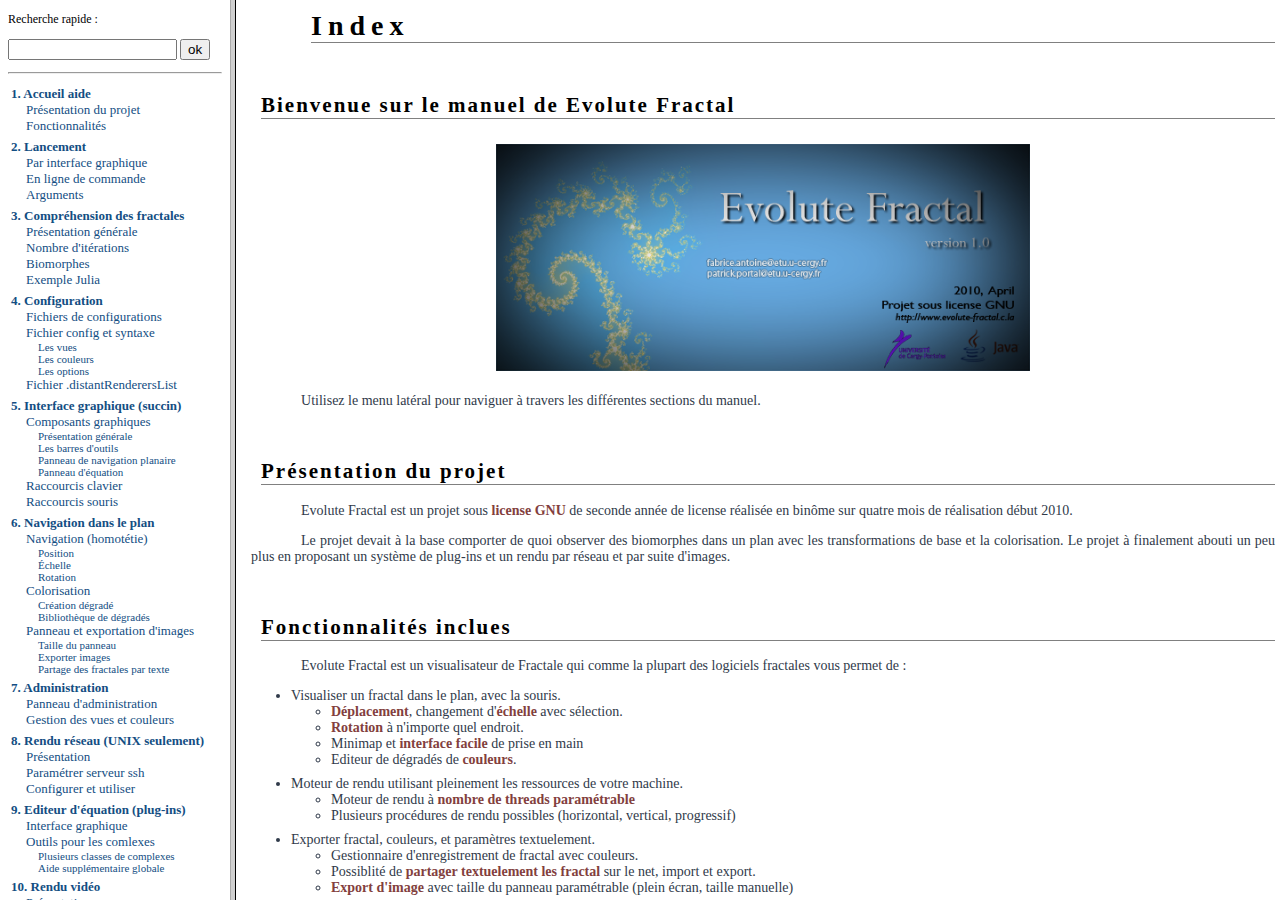
<file: help/index.htm>
<html>
	<head>
		<title>Manuel Evolute Fractale</title>	
		<frameset name="global" cols="230,*">
			<frame name="menu" src="menu.htm">
			<frame name="contenu" src="pages/accueil.htm">
		</frameset>
	</head>
</html>
</file>
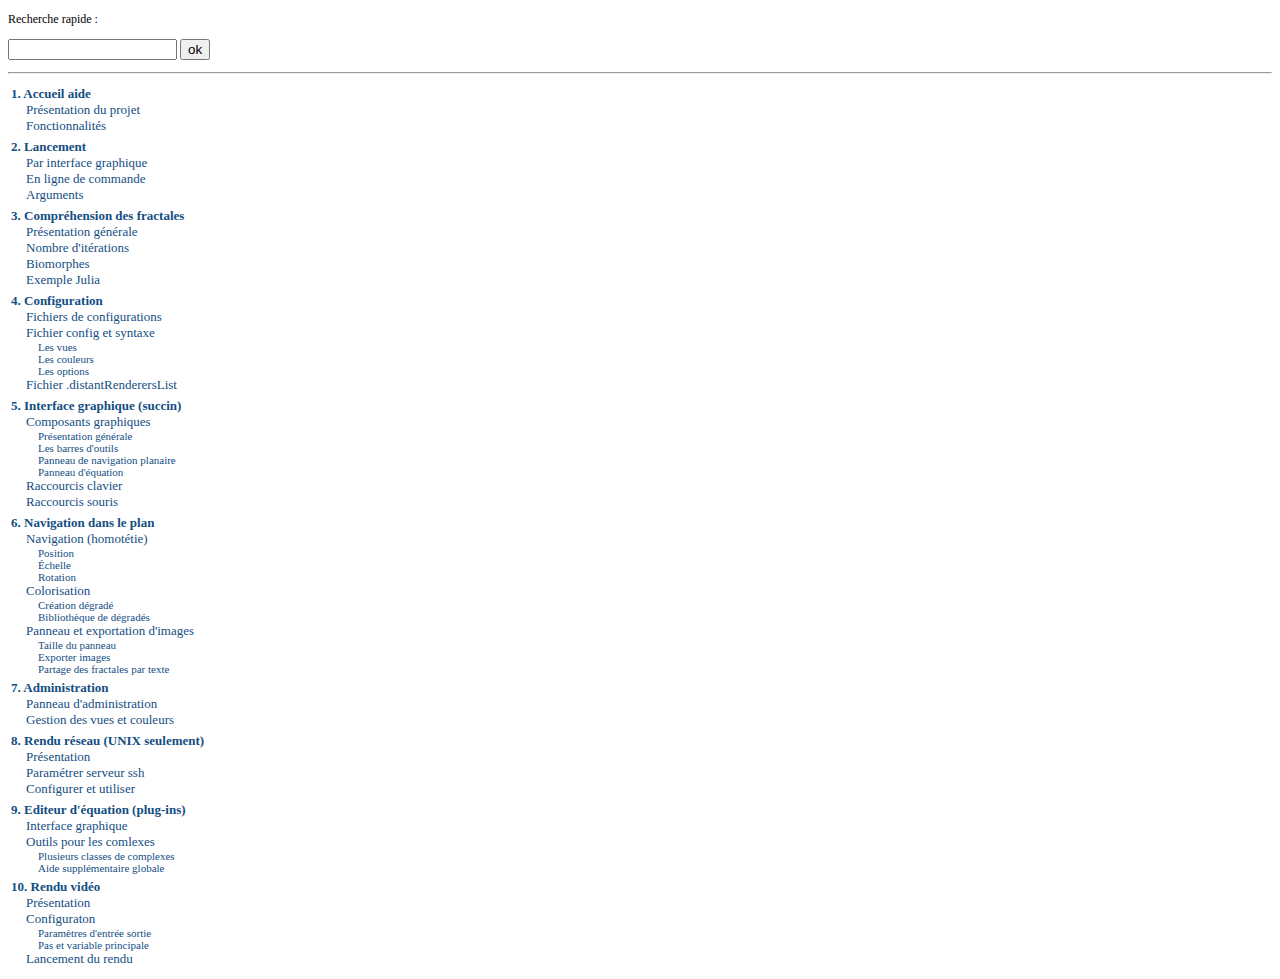
<file: help/menu.htm>
<!DOCTYPE html PUBLIC "-//W3C//DTD XHTML 1.0 Strict//EN" "http://www.w3.org/TR/xhtml1/DTD/xhtml1-strict.dtd">
<html xmlns="http://www.w3.org/1999/xhtml" xml:lang="fr" >
	<head>
		<meta http-equiv="Content-Type" content="text/html; charset=utf-8" />
		<link rel="stylesheet" href="style/style_glossaire.css" type="text/css" media="screen" />
		<title>Menu</title>
	</head>
<body>
	
	<p>
		Recherche rapide : 
		<p><!-- recherche de mots en javascript -->
			<input type="text" name="mot" size="18" />
			<input type="button" name="valid" value="ok" />
		</p>
	
	</p>
	<hr />
	<p>
		<a href="pages/accueil.htm" target="contenu" class="nv1">1. Accueil aide</a>
			<a href="pages/accueil.htm#present" target="contenu" class="nv2">Présentation du projet</a>
			<a href="pages/accueil.htm#fonctio" target="contenu" class="nv2">Fonctionnalités</a>
			
		<a href="pages/lancement.htm" target="contenu" class="nv1">2. Lancement</a>
			<a href="pages/lancement.htm#graphique" target="contenu" class="nv2">Par interface graphique</a>
			<a href="pages/lancement.htm#console" target="contenu" class="nv2">En ligne de commande</a>
			<a href="pages/lancement.htm#args" target="contenu" class="nv2">Arguments</a>
		
		
		<a href="pages/fractales.htm" target="contenu" class="nv1">3. Compréhension des fractales</a>
			<a href="pages/fractales.htm#present" target="contenu" class="nv2">Présentation générale</a>
			<a href="pages/fractales.htm#iter" target="contenu" class="nv2">Nombre d'itérations</a>
			<a href="pages/fractales.htm#biomorphes" target="contenu" class="nv2">Biomorphes</a>
			<a href="pages/fractales.htm#julia" target="contenu" class="nv2">Exemple Julia</a>
		
		<a href="pages/config.htm" target="contenu" class="nv1">4. Configuration</a>
			<a href="pages/config.htm#fichiers" target="contenu" class="nv2">Fichiers de configurations</a>
			<a href="pages/config.htm#config" target="contenu" class="nv2">Fichier  config et syntaxe</a>
				<a href="pages/config.htm#confVues" target="contenu" class="nv3">Les vues</a>
				<a href="pages/config.htm#confCol" target="contenu" class="nv3">Les couleurs</a>
				<a href="pages/config.htm#confOpt" target="contenu" class="nv3">Les options</a>
			<a href="pages/config.htm#confRender" target="contenu" class="nv2">Fichier .distantRenderersList</a>
		
		<a href="pages/interface.htm" target="contenu" class="nv1">5. Interface graphique (succin)</a>
			<a href="pages/interface.htm#inter" target="contenu" class="nv2">Composants graphiques</a>
				<a href="pages/interface.htm#general" target="contenu" class="nv3">Présentation générale</a>
				<a href="pages/interface.htm#tb" target="contenu" class="nv3">Les barres d'outils</a>
				<a href="pages/interface.htm#plan" target="contenu" class="nv3">Panneau de navigation planaire</a>
				<a href="pages/interface.htm#eq" target="contenu" class="nv3">Panneau d'équation</a>
			<a href="pages/interface.htm#clavier" target="contenu" class="nv2">Raccourcis clavier</a>
			<a href="pages/interface.htm#souris" target="contenu" class="nv2">Raccourcis souris</a>
		
		<a href="pages/navigplan.htm" target="contenu" class="nv1">6. Navigation dans le plan</a>
			<a href="pages/navigplan.htm#homotetie" target="contenu" class="nv2">Navigation (homotétie)</a>
				<a href="pages/navigplan.htm#pos" target="contenu" class="nv3">Position</a>
				<a href="pages/navigplan.htm#scl" target="contenu" class="nv3">Échelle</a>
				<a href="pages/navigplan.htm#rot" target="contenu" class="nv3">Rotation</a>
			<a href="pages/navigplan.htm#couleurs" target="contenu" class="nv2">Colorisation</a>
				<a href="pages/navigplan.htm#crea" target="contenu" class="nv3">Création dégradé</a>
				<a href="pages/navigplan.htm#biblio" target="contenu" class="nv3">Bibliothèque de dégradés</a>
			<a href="pages/navigplan.htm#pan" target="contenu" class="nv2">Panneau et exportation d'images</a>
				<a href="pages/navigplan.htm#size" target="contenu" class="nv3">Taille du panneau</a>
				<a href="pages/navigplan.htm#export" target="contenu" class="nv3">Exporter images</a>
				<a href="pages/navigplan.htm#partage" target="contenu" class="nv3">Partage des fractales par texte</a>
		
		<a href="pages/admin.htm" target="contenu" class="nv1">7. Administration</a>
			<a href="pages/admin.htm#pan" target="contenu" class="nv2">Panneau d'administration</a>
			<a href="pages/admin.htm#gestion" target="contenu" class="nv2">Gestion des vues et couleurs</a>
		
		<a href="pages/networkRender.htm" target="contenu" class="nv1">8. Rendu réseau (UNIX seulement)</a>
			<a href="pages/networkRender.htm#present" target="contenu" class="nv2">Présentation</a>
			<a href="pages/networkRender.htm#param" target="contenu" class="nv2">Paramétrer serveur ssh</a>
			<a href="pages/networkRender.htm#use" target="contenu" class="nv2">Configurer et utiliser</a>
		
		<a href="pages/equation.htm" target="contenu" class="nv1">9. Editeur d'équation (plug-ins)</a>
			<a href="pages/equation.htm#inter" target="contenu" class="nv2">Interface graphique</a>
			<a href="pages/equation.htm#tools" target="contenu" class="nv2">Outils pour les comlexes</a>
				<a href="pages/equation.htm#class" target="contenu" class="nv3">Plusieurs classes de complexes</a>
				<a href="pages/equation.htm#help" target="contenu" class="nv3">Aide supplémentaire globale</a>
		
		<a href="pages/renduvideo.htm" target="contenu" class="nv1">10. Rendu vidéo</a>
			<a href="pages/renduvideo.htm#present" target="contenu" class="nv2">Présentation</a>
			<a href="pages/renduvideo.htm#config" target="contenu" class="nv2">Configuraton</a>
				<a href="pages/renduvideo.htm#conf" target="contenu" class="nv3">Paramètres d'entrée sortie</a>
				<a href="pages/renduvideo.htm#mainvar" target="contenu" class="nv3">Pas et variable principale</a>
			<a href="pages/renduvideo.htm#mainvar" target="contenu" class="nv2">Lancement du rendu</a>
		
			
		
	</p>
	
</body>
</html>
</file>
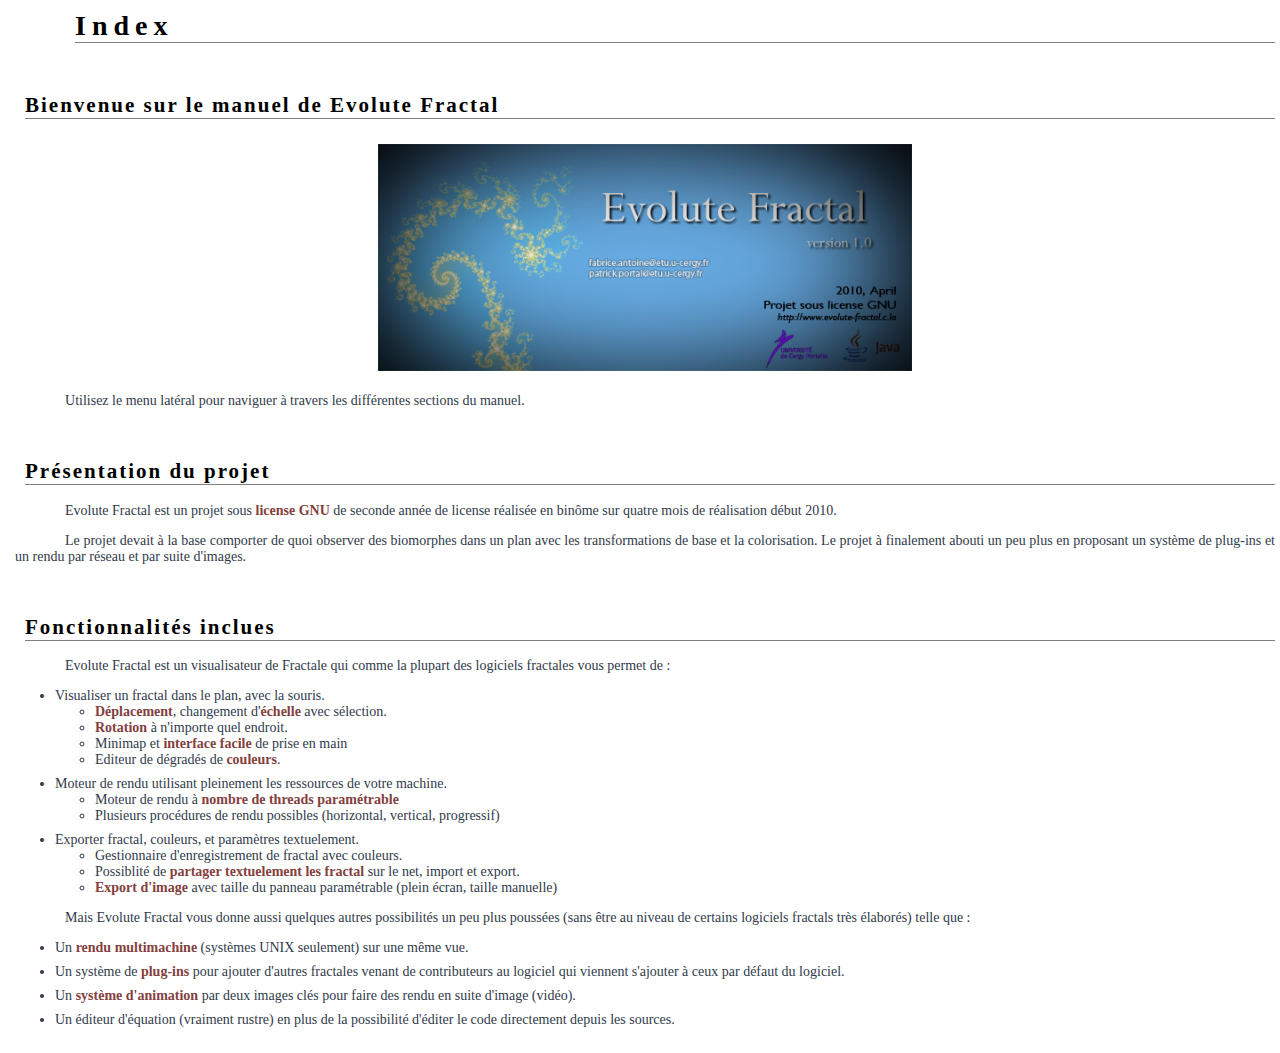
<file: help/pages/accueil.htm>
<html>
<head>
	<meta http-equiv="Content-Type" content="text/html; charset=utf-8" />
	<link rel="stylesheet" href="../style/style_pages.css" type="text/css" media="screen" />
	<title>Accueil</title>
</head>

<body>

	<p>
		<h1>Index</h1>
		<h2>Bienvenue sur le manuel de Evolute Fractal</h2>
		<div align="center">
			<a href="http://www.evolute-fractale.c.la">
				<img src="../images/logo-evolute-fract.jpg" width="534" height="227" alt="logo" align="center">
			</a>
		</div>
	<p>
	Utilisez le menu latéral pour naviguer à travers les différentes sections du manuel.


	<a name="present"></a>
	<h2>Présentation du projet</h2>
	<p>
	Evolute Fractal est un projet sous <span class="important">license GNU</span> de seconde année de license réalisée 
	en binôme sur quatre mois de réalisation début 2010.
	</p>
	<p>
	Le projet devait à la base comporter de quoi observer des biomorphes dans un plan avec les transformations de
	base et la colorisation. Le projet à finalement abouti un peu plus en proposant un système de plug-ins et un 
	rendu par réseau et par suite d'images.
	</p>
	
	<a name="fonctio"></a>
	<h2>Fonctionnalités inclues</h2>
	<p>
	Evolute Fractal est un visualisateur de Fractale qui comme la plupart des logiciels 
	fractales vous permet de :
	</p>
	<ul>
		<li class="liExtend">Visualiser un fractal dans le plan, avec la souris.
			<ul>
				<li><span class="important">Déplacement</span>, changement 
					d'<span class="important">échelle</span> avec sélection.</li>
				<li><span class="important">Rotation</span> à n'importe quel endroit.</li>
				<li>Minimap et <span class="important">interface facile</span> de prise en main</li>
				<li>Editeur de dégradés de <span class="important">couleurs</span>.</li>
			</ul>
		</li>
		<li class="liExtend">Moteur de rendu utilisant pleinement les ressources de votre machine.
			<ul>
				<li>Moteur de rendu à <span class="important">nombre de threads paramétrable</span></li>
				<li>Plusieurs procédures de rendu possibles (horizontal, vertical, progressif)</li>
			</ul>
		</li>
		<li class="liExtend">Exporter fractal, couleurs, et paramètres textuelement.
			<ul>
				<li>Gestionnaire d'enregistrement de fractal avec couleurs.</li>
				<li>Possiblité de <span class="important">partager textuelement les fractal</span> sur le net, import et export.</li>
				<li><span class="important">Export d'image</span> avec taille du panneau paramétrable (plein écran, taille manuelle)</li>
			</ul>
		</li>
	</ul>
	<p>
	Mais Evolute Fractal vous donne aussi quelques autres possibilités un peu plus poussées (sans être au niveau
	de certains logiciels fractals très élaborés) telle que : </p>
	<ul>
		<li class="liExtend">Un <span class="important">rendu multimachine</span> (systèmes UNIX seulement) sur une même vue.</li>
		<li class="liExtend">Un système de <span class="important">plug-ins</span> pour ajouter d'autres fractales venant de
		contributeurs au logiciel qui viennent s'ajouter à ceux par défaut du logiciel.</li>
		<li class="liExtend">Un <span class="important">système d'animation</span> par deux images clés pour faire des 
		rendu en suite d'image (vidéo).</li>
		<li class="liExtend">Un éditeur d'équation (vraiment rustre) en plus de la possibilité 
		d'éditer le code directement depuis les sources.</li>
	</ul>
	
</body>
</html>
</file>
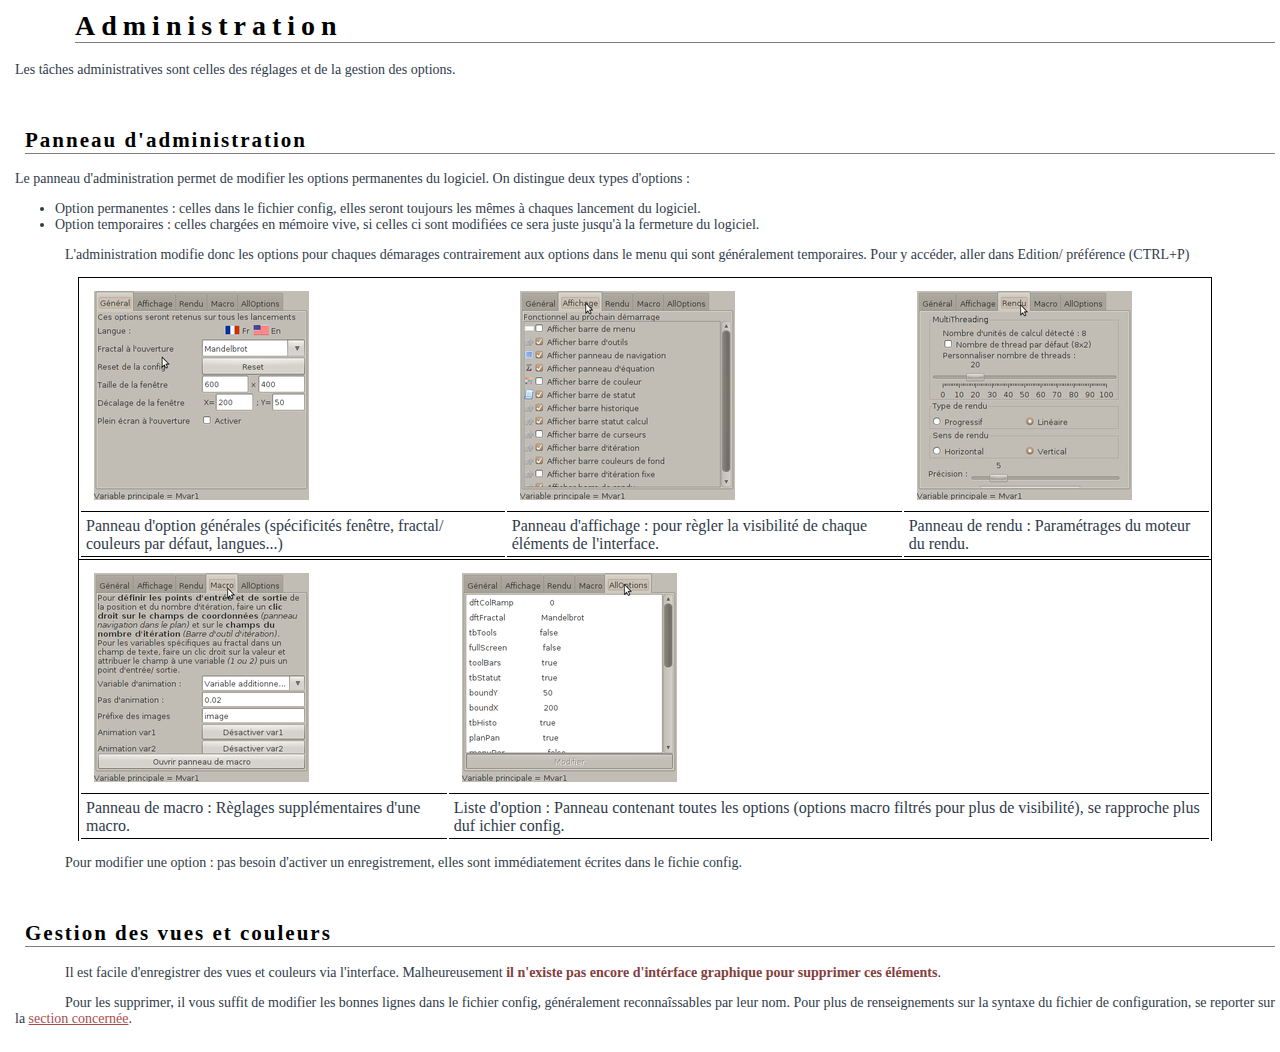
<file: help/pages/admin.htm>
<html>
<head>
	<meta http-equiv="Content-Type" content="text/html; charset=utf-8" />
	<link rel="stylesheet" href="../style/style_pages.css" type="text/css" media="screen" />
	<title>Administration</title>
</head>
<body>

<h1>Administration</h1>
Les tâches administratives sont celles des réglages et de la gestion des options.

<a name="pan"></a>
<h2>Panneau d'administration</h2>
Le panneau d'administration permet de modifier les options permanentes du logiciel. On distingue
deux types d'options :
<ul>
	<li>
		Option permanentes : celles dans le fichier config, elles seront toujours les mêmes
		à chaques lancement du logiciel.
	</li>
	<li>
		Option temporaires : celles chargées en mémoire vive, si celles ci sont modifiées
		ce sera juste jusqu'à la fermeture du logiciel.
	</li>
</ul>
<p>
	L'administration modifie donc les options pour chaques démarages contrairement aux options dans
	le menu qui sont généralement temporaires. Pour y accéder, aller dans 
	<span class="typewriter">Edition/ préférence (CTRL+P)</span>
</p>
<table border="0">
	<tr>
		<td><img src="../images/interface/admin_001.png" /></td>
		<td><img src="../images/interface/admin_002.png" /></td>
		<td><img src="../images/interface/admin_003.png" /></td>
	</tr>
	<tr>
		<td>Panneau d'option générales (spécificités fenêtre, fractal/ couleurs par défaut, langues...)</td>
		<td>Panneau d'affichage : pour règler la visibilité de chaque éléments de l'interface.</td>
		<td>Panneau de rendu : Paramétrages du moteur du rendu.</td>
	</tr>
</table>

<table border="0">
	<tr>
		<td><img src="../images/interface/admin_004.png" /></td>
		<td><img src="../images/interface/admin_005.png" /></td>
	</tr>
	<tr>
		<td>Panneau de macro : Règlages supplémentaires d'une macro.</td>
		<td>Liste d'option : Panneau contenant toutes les options (options macro filtrés pour plus de visibilité), se rapproche plus duf ichier config.</td>
	</tr>
</table>
<p>
	Pour modifier une option : pas besoin d'activer un enregistrement, elles sont immédiatement 
	écrites dans le fichie config.
</p>

<a name="gestion"></a>
<h2>Gestion des vues et couleurs</h2>
<p>
	Il est facile d'enregistrer des vues et couleurs via l'interface. Malheureusement <span class="important">il n'existe pas
	encore d'intérface graphique pour supprimer ces éléments</span>.
</p>
<p>
	Pour les supprimer, il vous suffit de modifier les bonnes lignes dans le fichier config, 
	généralement reconnaîssables par leur nom. Pour plus de renseignements sur la syntaxe
	du fichier de configuration, se reporter sur la <a href="config.htm#config" target="contenu">
	section concernée</a>.
</p>
</file>
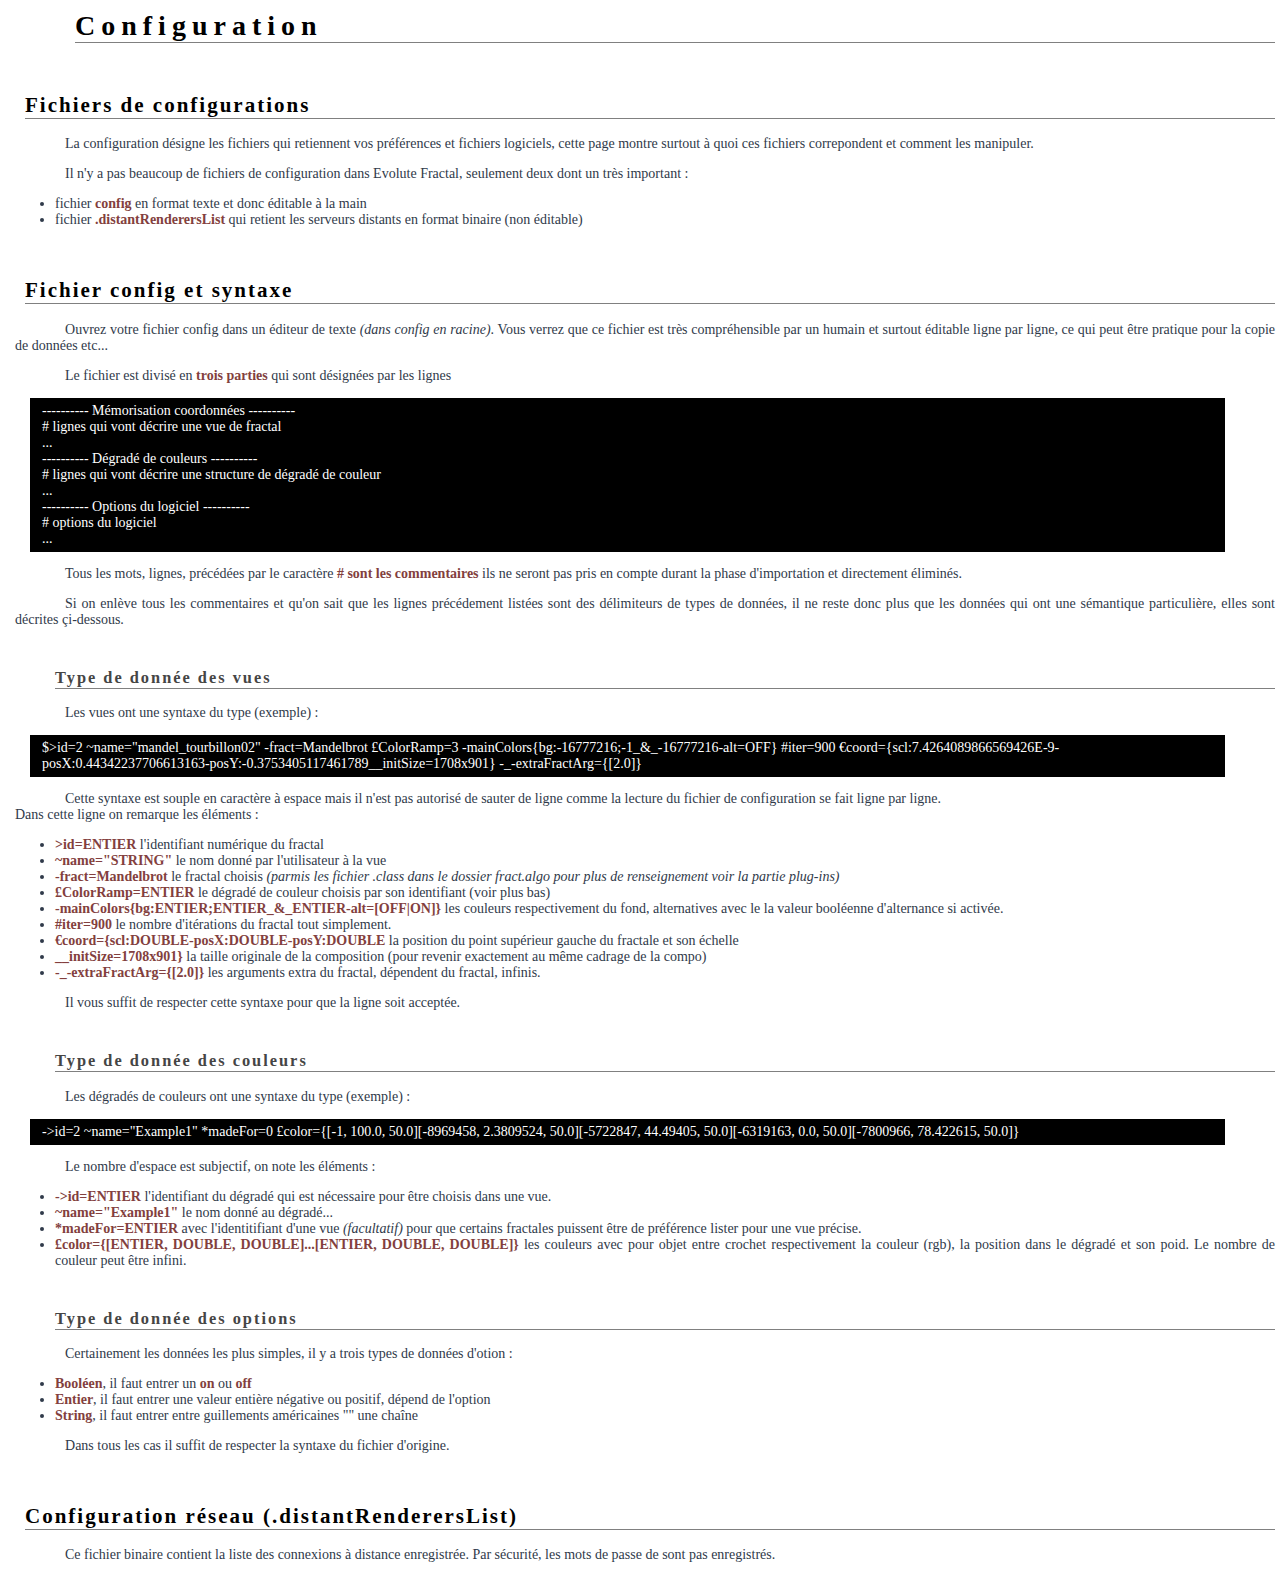
<file: help/pages/config.htm>
<html>
<head>
	<meta http-equiv="Content-Type" content="text/html; charset=utf-8" />
	<link rel="stylesheet" href="../style/style_pages.css" type="text/css" media="screen" />
	<title>Lancement le logiciel</title>
</head>
<body>

	<h1>Configuration</h1>

<a name="fichiers"></a>
<h2>Fichiers de configurations</h2>
<p>
La configuration désigne les fichiers qui retiennent vos préférences et fichiers logiciels,
cette page montre surtout à quoi ces fichiers correpondent et comment les manipuler.
</p>
<p>
Il n'y a pas beaucoup de fichiers de configuration dans Evolute Fractal, seulement deux dont un
très important :
<ul>
	<li>fichier <span class="important">config</span> en format texte et donc éditable à la main</li>
	<li>fichier <span class="important">.distantRenderersList</span> qui retient les serveurs 
	distants en format binaire (non éditable)</li>
</ul>
</p>

<a name="config"></a>
<h2>Fichier config et syntaxe</h2>
<p>
Ouvrez votre fichier config dans un éditeur de texte <i>(dans config en racine)</i>. Vous verrez que ce
fichier est très compréhensible par un humain et surtout éditable ligne par ligne, ce qui peut être 
pratique pour la copie de données etc...
</p>
<p>
Le fichier est divisé en <span class="important">trois parties</span> qui sont désignées par
les lignes
</p>
<div class="codeConsole">
---------- Mémorisation coordonnées ----------<br />
# lignes qui vont décrire une vue de fractal<br />
...<br />
---------- Dégradé de couleurs ----------<br />
# lignes qui vont décrire une structure de dégradé de couleur<br />
...<br />
---------- Options du logiciel ----------<br />
# options du logiciel<br />
...
</div>
<p>
Tous les mots, lignes, précédées par le caractère <span class="important"># sont les 
commentaires</span> ils ne seront pas pris en compte durant la phase d'importation et directement
éliminés.
</p>
<p>
Si on enlève tous les commentaires et qu'on sait que les lignes précédement listées sont des 
délimiteurs de types de données, il ne reste donc plus que les données qui ont une sémantique 
particulière, elles sont décrites çi-dessous.
</p>

<a name="confVues"></a>
<h3>Type de donnée des vues</h3>
<p>
Les vues ont une syntaxe du type (exemple) :
</p>
<div class="codeConsole">$>id=2 ~name="mandel_tourbillon02" -fract=Mandelbrot £ColorRamp=3 -mainColors{bg:-16777216;-1_&_-16777216-alt=OFF} #iter=900 €coord={scl:7.4264089866569426E-9-posX:0.44342237706613163-posY:-0.3753405117461789__initSize=1708x901} -_-extraFractArg={[2.0]}</div>
<p>
Cette syntaxe est souple en caractère à espace mais il n'est pas autorisé de sauter de ligne
comme la lecture du fichier de configuration se fait ligne par ligne.<br />
Dans cette ligne on remarque les éléments :
</p>
<ul>
	<li><span class="important">>id=ENTIER</span> l'identifiant numérique du fractal</li>
	<li><span class="important">~name="STRING"</span> le nom donné par l'utilisateur à la vue</li>
	<li><span class="important">-fract=Mandelbrot</span> le fractal choisis <i>(parmis les fichier .class dans le dossier 
		fract.algo pour plus de renseignement voir la partie plug-ins)</i></li>
	<li><span class="important">£ColorRamp=ENTIER</span> le dégradé de couleur choisis par son identifiant (voir plus bas)</li>
	<li><span class="important">-mainColors{bg:ENTIER;ENTIER_&#38;_ENTIER-alt=[OFF|ON]}</span> les couleurs respectivement 
		du fond, alternatives avec le la valeur booléenne d'alternance si activée.</li>
	<li><span class="important">#iter=900</span> le nombre d'itérations du fractal tout simplement.</li>
	<li><span class="important">€coord={scl:DOUBLE-posX:DOUBLE-posY:DOUBLE</span> la position du point supérieur gauche du
	fractale et son échelle</li>
	<li><span class="important">__initSize=1708x901}</span> la taille originale de la composition (pour revenir exactement
	au même cadrage de la compo)</li>
	<li><span class="important">-_-extraFractArg={[2.0]}</span> les arguments extra du fractal, dépendent du fractal, infinis.</li>
</ul>
<p>
Il vous suffit de respecter cette syntaxe pour que la ligne soit acceptée.
</p>


<a name="confCol"></a>
<h3>Type de donnée des couleurs</h3>
<p>
Les dégradés de couleurs ont une syntaxe du type (exemple) :
</p>
<div class="codeConsole">->id=2 ~name="Example1" *madeFor=0 £color={[-1, 100.0, 50.0][-8969458, 2.3809524, 50.0][-5722847, 44.49405, 50.0][-6319163, 0.0, 50.0][-7800966, 78.422615, 50.0]}</div>
<p>
Le nombre d'espace est subjectif, on note les éléments :
<ul>
	<li><span class="important">->id=ENTIER</span> l'identifiant du dégradé qui est nécessaire 
		pour être choisis dans une vue.</li>
	<li><span class="important">~name="Example1"</span> le nom donné au dégradé...</li>
	<li><span class="important">*madeFor=ENTIER</span> avec l'identitifiant d'une vue <i>(facultatif)</i> pour que 
	certains fractales puissent être de préférence lister pour une vue précise.</li>
	<li><span class="important">£color={[ENTIER, DOUBLE, DOUBLE]...[ENTIER, DOUBLE, DOUBLE]}</span>
	les couleurs avec pour objet entre crochet respectivement la couleur (rgb), la position dans le dégradé
	et son poid. Le nombre de couleur peut être infini.</li>
</ul>
</p>

<a name="confOpt"></a>
<h3>Type de donnée des options</h3>
<p>
Certainement les données les plus simples, il y a trois types de données d'otion :
</p>
<ul>
	<li><span class="important">Booléen</span>, il faut entrer un <span class="important">on</span> 
	ou <span class="important">off</span></li>
	<li><span class="important">Entier</span>, il faut entrer une valeur entière négative ou 
	positif, dépend de l'option</li>
	<li><span class="important">String</span>, il faut entrer entre guillements américaines "" une chaîne</li>
</ul>
<p>
Dans tous les cas il suffit de respecter la syntaxe du fichier d'origine.
</p>


<a name="confRender"></a>
<h2>Configuration réseau (.distantRenderersList)</h2>
<p>
Ce fichier binaire contient la liste des connexions à distance enregistrée. Par sécurité, les mots
de passe de sont pas enregistrés.
</p>
</file>
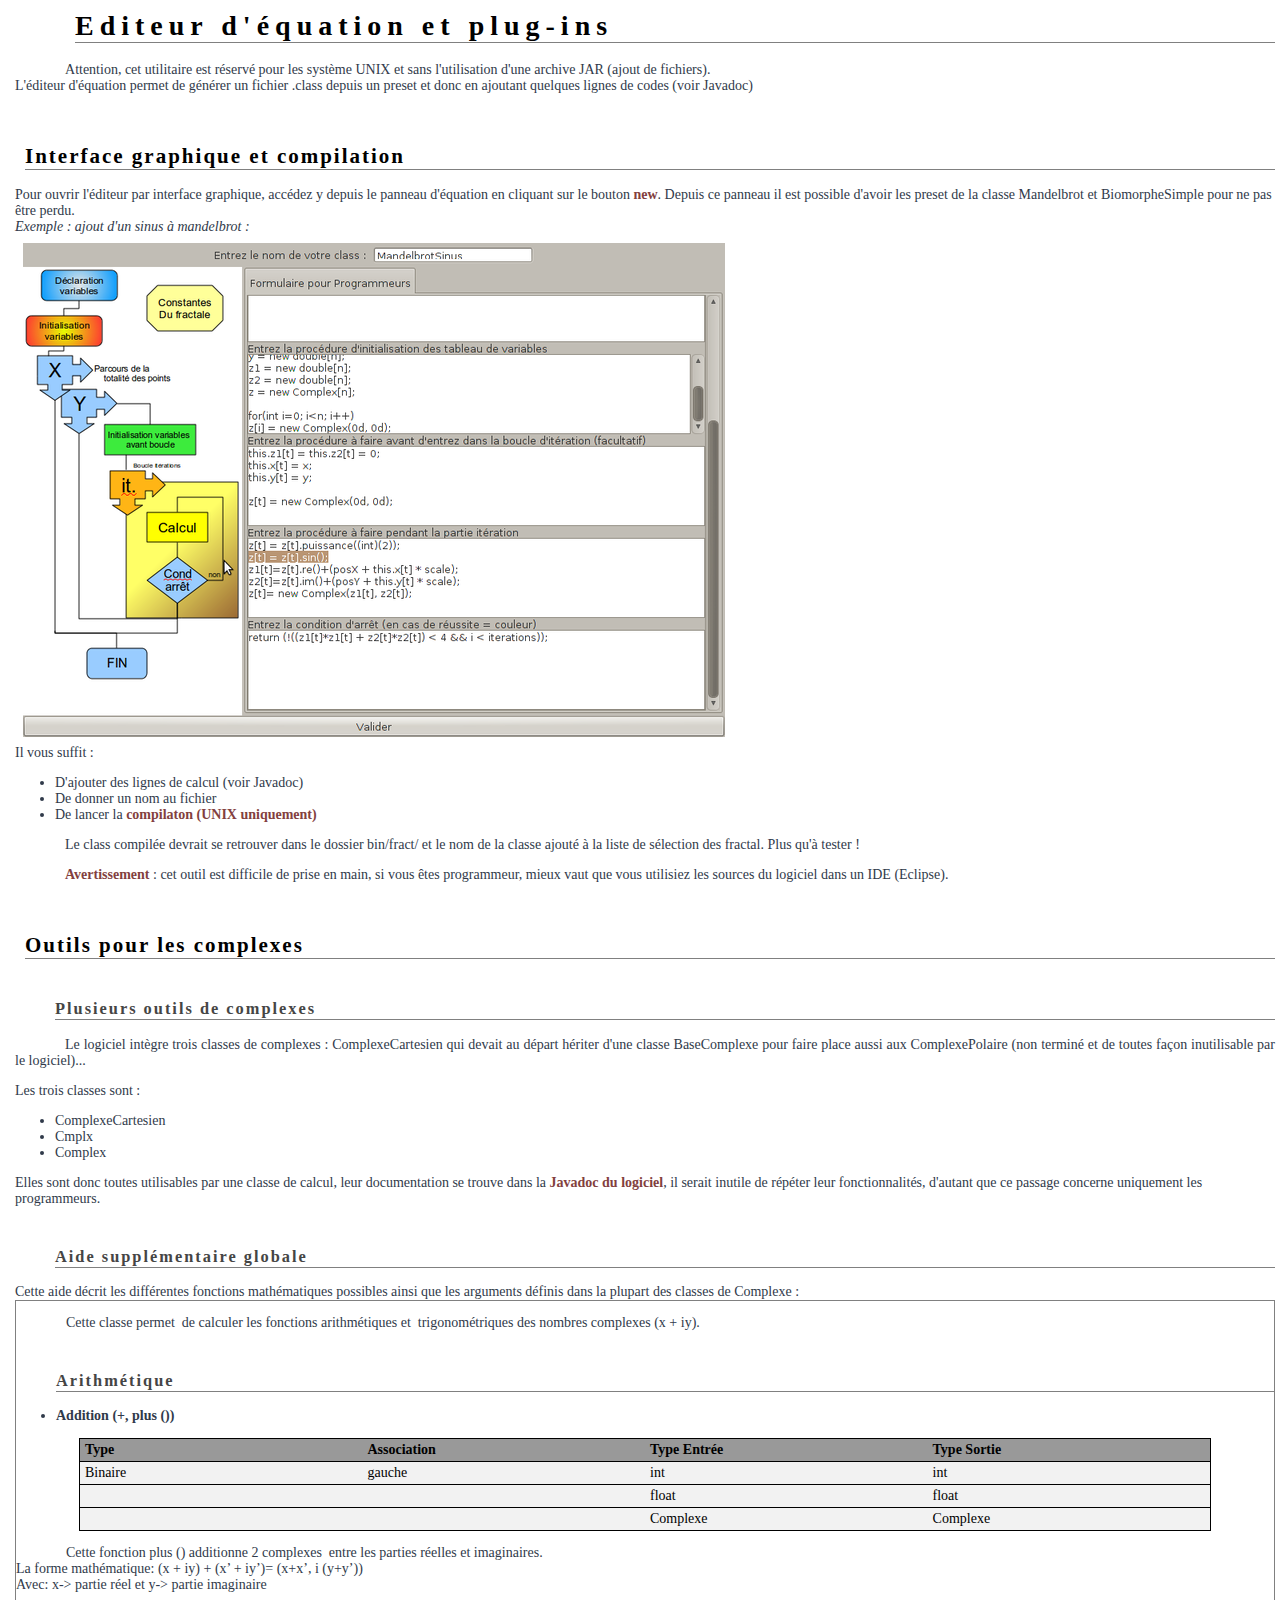
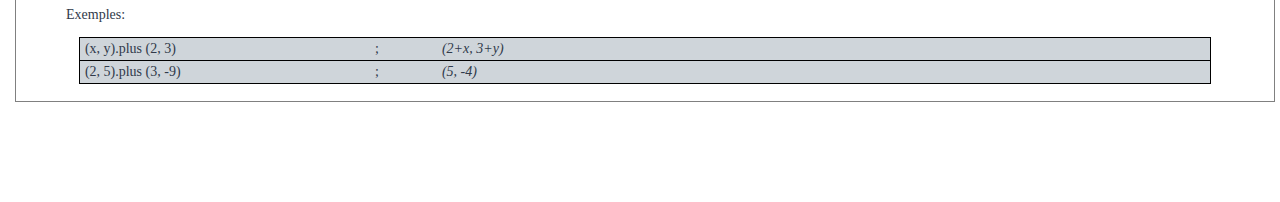
<file: help/pages/equation.htm>
<html>
<head>
	<meta http-equiv="Content-Type" content="text/html; charset=utf-8" />
	<link rel="stylesheet" href="../style/style_pages.css" type="text/css" media="screen" />
	<title>Equations</title>
</head>
<body>

<h1>Editeur d'équation et plug-ins</h1>
<p>Attention, cet utilitaire est réservé pour les système UNIX et sans l'utilisation d'une 
archive JAR (ajout de fichiers).<br />
L'éditeur d'équation permet de générer un fichier .class depuis un preset et donc en
ajoutant quelques lignes de codes (voir Javadoc)</p>

<a name="inter"></a>
<h2>Interface graphique et compilation</h2>
Pour ouvrir l'éditeur par interface graphique, accédez y depuis le panneau d'équation en cliquant
sur le bouton <span class="important">new</span>. Depuis ce panneau il est possible
d'avoir les preset de la classe Mandelbrot et BiomorpheSimple pour ne pas être perdu.<br />
<i>Exemple : ajout d'un sinus à mandelbrot :</i><br />
<img src="../images/interface/editeurequation.png" alt="éditeur d'équation" /><br />
Il vous suffit :<br />
<ul>
	<li>D'ajouter des lignes de calcul (voir Javadoc)</li>
	<li>De donner un nom au fichier</li>
	<li>De lancer la <span class="important">compilaton (UNIX uniquement)</span></li>
</ul>
<p>
	Le class compilée devrait se retrouver dans le dossier bin/fract/ et le nom de la classe
	ajouté à la liste de sélection des fractal. Plus qu'à tester !
</p>
<p>
	<span class="important">Avertissement</span> : cet outil est difficile de prise en main, 
	si vous êtes programmeur, mieux vaut que vous utilisiez les sources du logiciel dans un IDE (Eclipse).
</p>

<a name="tools"></a>
<h2>Outils pour les complexes</h2>

	<a name="class"></a>
	<h3>Plusieurs outils de complexes</h3>
	<p>
		Le logiciel intègre trois classes de complexes : 
		ComplexeCartesien qui devait au départ hériter d'une classe BaseComplexe pour faire place aussi
		aux ComplexePolaire (non terminé et de toutes façon inutilisable par le logiciel)...
	</p>
	Les trois classes sont : 
	<ul>
		<li>ComplexeCartesien</li>
		<li>Cmplx</li>
		<li>Complex</li>
	</ul>
	Elles sont donc toutes utilisables par une classe de calcul, leur documentation se trouve dans
	la <span class="important">Javadoc du logiciel</span>, il serait inutile de répéter leur 
	fonctionnalités, d'autant que ce passage concerne uniquement les programmeurs.


	<a name="help"></a>
	<h3>Aide supplémentaire globale</h3>
	Cette aide décrit les différentes fonctions mathématiques possibles ainsi que les arguments
	définis dans la plupart des classes de Complexe :<br />
	<div style="height:400px; overflow:auto; margin-bottom:100px; border:1px solid grey;">
		<p>Cette classe permet   de calculer les fonctions arithmétiques et  trigonométriques des nombres complexes (x + iy).</p>
		<h3>Arithmétique</h3>
		<ul>
		  <li><strong>Addition (+, plus ())</strong></li>
		</ul>
		<table cellspacing="0" cellpadding="0" border="0">
		  <tr>
			<td class="thcomplex"><strong>Type</strong></td>
			<td class="thcomplex"><strong>Association</strong></td>
			<td class="thcomplex"><strong>Type Entrée</strong></td>
			<td class="thcomplex"><strong>Type Sortie</strong></td>
		  </tr>
		  <tr>
			<td class="tdcomplex">Binaire</td>
			<td class="tdcomplex">gauche</td>
			<td class="tdcomplex">int</td>
			<td class="tdcomplex">int</td>
		  </tr>
		  <tr>
			<td class="tdcomplex">&nbsp;</td>
			<td class="tdcomplex">&nbsp;</td>
			<td class="tdcomplex">float</td>
			<td class="tdcomplex">float</td>
		  </tr>
		  <tr>
			<td  class="tdcomplex">&nbsp;</td>
			<td class="tdcomplex">&nbsp;</td>
			<td  class="tdcomplex">Complexe</td>
			<td class="tdcomplex">Complexe</td>
		  </tr>
		</table>
		<p>Cette fonction plus () additionne 2 complexes  entre les parties réelles et imaginaires.<br>
		  La forme mathématique: (x + iy) + (x’ + iy’)= (x+x’, i  (y+y’)) <br>
		  Avec: x-&gt; partie réel et y-&gt; partie imaginaire</p>
		<p>Exemples:</p>
		<table border="0" cellspacing="0" cellpadding="0">
		  <tr>
			<td class="tdexemples">(x, y).plus (2, 3)</td>
			<td width="25" class="tdexemples">;</td>
			<td width="395" class="tdexemples"><em>(2+x,    3+y)</em></td>
		  </tr>
		  <tr>
			<td width="142" class="tdexemples">(2, 5).plus (3, -9)</td>
			<td width="25" class="tdexemples">;</td>
			<td width="395" class="tdexemples"><em>(5,    -4)</em></td>
		  </tr>
		</table>
		<br><ul>
		  <li><strong>Soustraction (-, minus())</strong></li>
		</ul>
		<table border="0" cellspacing="0" cellpadding="0">
		  <tr>
			<td class="thcomplex"><strong>Type</strong></td>
			<td class="thcomplex"><strong>Association</strong></td>
			<td class="thcomplex"><strong>Type Entrée</strong></td>
			<td class="thcomplex"><strong>Type Sortie</strong></td>
		  </tr>
		  <tr>
			<td class="tdcomplex">Binaire</td>
			<td class="tdcomplex">gauche</td>
			<td class="tdcomplex">int</td>
			<td class="tdcomplex">int</td>
		  </tr>
		  <tr>
			<td class="tdcomplex">&nbsp;</td>
			<td class="tdcomplex">&nbsp;</td>
			<td class="tdcomplex">float</td>
			<td class="tdcomplex">float</td>
		  </tr>
		  <tr>
			<td class="tdcomplex">&nbsp;</td>
			<td class="tdcomplex">&nbsp;</td>
			<td class="tdcomplex">Complexe</td>
			<td class="tdcomplex">Complexe</td>
		  </tr>
		</table>
		<p>Cette fonction minus () soustrait 2 complexes.<br>
		  La forme mathématique: (x + iy) - (x’+ iy’)= (x-x’, i (y-y’)) <br>
		  Avec: x-&gt; partie réel et y-&gt; partie imaginaire<br>
		  Exemples:</p>
		<table border="0" cellspacing="0" cellpadding="0">
		  <tr>
			<td width="142" class="tdexemples">(x, y).minus (2, 3) </td>
			<td width="25" class="tdexemples">;</td>
			<td width="395" class="tdexemples"><em>(2-x,    3-y)</em></td>
		  </tr>
		  <tr>
			<td width="142" class="tdexemples">(2, 5).minus(3, -9)</td>
			<td width="25" class="tdexemples">;</td>
			<td width="395" class="tdexemples"><em>(-3, 14)</em></td>
		  </tr>
		</table>
		<br><ul>
		  <li><strong>Multiplication (*, times())</strong></li>
		</ul>
		<table border="0" cellspacing="0" cellpadding="0">
		  <tr>
			<td class="thcomplex"><strong>Type</strong></td>
			<td class="thcomplex"><strong>Association</strong></td>
			<td class="thcomplex"><strong>Type Entrée</strong></td>
			<td class="thcomplex"><strong>Type Sortie</strong></td>
		  </tr>
		  <tr>
			<td class="tdcomplex">Binaire</td>
			<td class="tdcomplex">gauche</td>
			<td class="tdcomplex">int</td>
			<td class="tdcomplex">int</td>
		  </tr>
		  <tr>
			<td class="tdcomplex">&nbsp;</td>
			<td class="tdcomplex">&nbsp;</td>
			<td class="tdcomplex">float</td>
			<td class="tdcomplex">float</td>
		  </tr>
		  <tr>
			<td class="tdcomplex">&nbsp;</td>
			<td class="tdcomplex">&nbsp;</td>
			<td class="tdcomplex">Complexe</td>
			<td class="tdcomplex">Complexe</td>
		  </tr>
		</table>
		<p>Cette fonction times () multiplie 2 nombres complexes ou  multiplie un constant <em>alpha</em> à une  complexe.<br>
		  La forme mathématique: <br>
		  (x, iy) * (x’, iy’) =  (x*x’, i (y*y’)) <br>
		  <em>α</em>  * (x, iy) = (<em>α</em>*x, <em>α</em>*y)</p>
		<p>Exemples:</p>
		<table border="0" cellspacing="0" cellpadding="0">
		  <tr>
			<td width="142" class="tdexemples">(x, y).times (2, 3) </td>
			<td width="25" class="tdexemples">;</td>
			<td width="395" class="tdexemples"><em>(2*x, 3*y)</em></td>
		  </tr>
		  <tr>
			<td width="142" class="tdexemples">(2, 5).times(3, -9)</td>
			<td width="25" class="tdexemples">;</td>
			<td width="395" class="tdexemples"><em>(6, -45)</em></td>
		  </tr>
		  <tr>
			<td width="142" class="tdexemples">(5, 3).times(2)</td>
			<td width="25" class="tdexemples">;</td>
			<td width="395" class="tdexemples"><em>(10, 6)</em></td>
		  </tr>
		</table>
		<br><ul>
		  <li><strong>Division (/, divides())</strong></li>
		</ul>
		<table border="0" cellspacing="0" cellpadding="0">
		  <tr>
			<td class="thcomplex"><strong>Type</strong></td>
			<td class="thcomplex"><strong>Association</strong></td>
			<td class="thcomplex"><strong>Type Entrée</strong></td>
			<td class="thcomplex"><strong>Type Sortie</strong></td>
		  </tr>
		  <tr>
			<td class="tdcomplex">Binaire</td>
			<td class="tdcomplex">gauche</td>
			<td class="tdcomplex">int</td>
			<td class="tdcomplex">int</td>
		  </tr>
		  <tr>
			<td class="tdcomplex">&nbsp;</td>
			<td class="tdcomplex">&nbsp;</td>
			<td class="tdcomplex">float</td>
			<td class="tdcomplex">float</td>
		  </tr>
		  <tr>
			<td class="tdcomplex">&nbsp;</td>
			<td class="tdcomplex">&nbsp;</td>
			<td class="tdcomplex">Complexe</td>
			<td class="tdcomplex">Complexe</td>
		  </tr>
		</table>
		<p>Cette fonction divides () divise 2 complexes.<br>
		  La forme mathématique: (x, iy) / (x’, iy’)= (x/x’, i (y/y’)) <br>
		  Avec: x-&gt; partie réel et y-&gt; partie imaginaire</p>
		<p>Exemples:</p>
		<table border="0" cellspacing="0" cellpadding="0">
		  <tr>
			<td width="155" class="tdexemples">(x, y).divides (2, 3) </td>
			<td width="25" class="tdexemples">; </td>
			<td width="380" class="tdexemples"><em>(x/2,    y/3)</em></td>
		  </tr>
		  <tr>
			<td width="155" class="tdexemples">(2, 5).divides(3, -9)</td>
			<td width="25" class="tdexemples">;</td>
			<td width="380" class="tdexemples"><em>(2/3,    -5/9)</em></td>
		  </tr>
		</table>
		<br><ul>
		  <li><strong>Module (abs)</strong></li>
		</ul>
		<table border="0" cellspacing="0" cellpadding="0">
		  <tr>
			<td class="thcomplex"><strong>Type Entrée</strong></td>
			<td class="thcomplex"><strong>Type Sortie</strong></td>
		  </tr>
		  <tr>
			<td class="tdcomplex">Complexe</td>
			<td class="tdcomplex">Complexe</td>
		  </tr>
		</table>
		<p>Cette fonction abs () calcule le module du nombre complexe.<br>
		  La forme mathématique: racine(x² + y²). <br>
		  Avec&nbsp;: x-&gt; partie réel et y-&gt; partie imaginaire</p>
		<p>Exemples:</p>
		<table border="0" cellspacing="0" cellpadding="0">
		  <tr>
			<td width="142" class="tdexemples">(x, y).abs () </td>
			<td width="25" class="tdexemples">; </td>
			<td width="395" class="tdexemples"><em>Sqrt    (x² + y²)</em></td>
		  </tr>
		  <tr>
			<td width="142" class="tdexemples">(2, 5).abs ()</td>
			<td width="25" class="tdexemples">;</td>
			<td width="395" class="tdexemples"><em>Sqrt  (29)</em></td>
		  </tr>
		</table>
		<br><ul>
		  <li><strong>Argument (phase())</strong></li>
		</ul>
		<table border="0" cellspacing="0" cellpadding="0">
		  <tr>
			<td class="thcomplex"><strong>Type Entrée</strong></td>
			<td class="thcomplex"><strong>Type Sortie</strong></td>
		  </tr>
		  <tr>
			<td class="tdcomplex">Complexe</td>
			<td class="tdcomplex">Complexe</td>
		  </tr>
		</table>
		<p>Cette fonction phase () calcule le argument du nombre  complexe entre –Pi et Pi. Elle retourne l’angle <em>thêta </em> suite à une transformation de repère  cartésienne (x, y) en coordonnées polaire (r, <em>thêta</em>). <br>
		  La forme mathématique: angle = atan² (arg). <br>
		  Avec : arg = Sqrt (x + iy) * (x – iy) </p>
		<p>Equivalent&nbsp;:</p>
		<table border="0" cellspacing="0" cellpadding="0">
		  <tr>
			<td width="614"><br>
			  <div class="code"><strong>if </strong><font color="blue">real</font>(arg) &gt;    <font color="blue">0</font><br>
				  &nbsp;<font color="blue">angle </font>= atan(<font color="blue">imag</font>(arg) / <font color="blue">real</font>(arg))<br>
				  <strong>elseif </strong><font color="blue">real</font>(arg) == <font color="blue">0</font><br>
				  <strong>&nbsp;if </strong><font color="blue">imag</font>(arg) &gt;    0<br>
				  &nbsp;&nbsp;<font color="blue">angle </font>= <font color="blue">0.5</font>    * <font color="green">#pi</font><br>
				  <strong>&nbsp;else</strong><br>
				  &nbsp;&nbsp;<font color="blue">angle </font>= <font color="blue">-0.5</font> * <font color="green">#pi</font><br>
				  <strong>&nbsp;endif</strong><br>
				  <strong>else</strong><br>
				  <strong>  if </strong><font color="blue">imag</font>(arg) &gt; <font color="blue">0</font><br>
				  &nbsp;&nbsp;&nbsp;<font color="blue">angle </font>= <font color="green">#pi</font>    + <font color="blue">atan</font>(<font color="blue">imag</font>(arg)    / <font color="blue">real</font>(arg))<br>
				  <strong>&nbsp;else</strong><br>
				  &nbsp;&nbsp;&nbsp;<font color="blue">angle </font>= -<font color="green">#pi</font> + <font color="blue">atan</font>(<font color="blue">imag</font>(arg) / <font color="blue">real</font>(arg))<br>
				  <strong>&nbsp;endif</strong><br>
				  <strong>endif</strong></p>
			  </div></td>
		  </tr>
		</table>
		<p>Exemples:</p>
		<table border="0" cellspacing="0" cellpadding="0">
		  <tr>
			<td width="142" class="tdexemples">(1, 1).phase () </td>
			<td width="25" class="tdexemples">; </td>
			<td width="395" class="tdexemples"><em> (0.25 * p)</em></td>
		  </tr>
		  <tr>
			<td width="142" class="tdexemples">(5, 6).phase ()</td>
			<td width="25" class="tdexemples">;</td>
			<td width="395" class="tdexemples"><em>0.8760580505981934</em></td>
		  </tr>
		  <tr>
			<td width="142" class="tdexemples">(-1, -1).phase ()</td>
			<td width="25" class="tdexemples">;</td>
			<td width="395" class="tdexemples"><em>(0.75*    pi)</em></td>
		  </tr>
		</table>
		<br><ul>
		  <li><strong>Conjugaison</strong></li>
		</ul>
		<table border="0" cellspacing="0" cellpadding="0">
		  <tr>
			<td class="thcomplex"><strong>Type Entrée</strong></td>
			<td class="thcomplex"><strong>Type Sortie</strong></td>
		  </tr>
		  <tr>
			<td class="tdcomplex">Complexe</td>
			<td class="tdcomplex">Complexe</td>
		  </tr>
		</table>
		<p>Cette fonction conjugate () transforme la partie imaginaire  du nombre complexe en négatif.<br>
		  La forme mathématique: (x + iy) = (x - iy). </p>
		<p>Exemples:</p>
		<table border="0" cellspacing="0" cellpadding="0">
		  <tr>
			<td width="142" class="tdexemples">(x, y).conjugate() </td>
			<td width="25" class="tdexemples">; </td>
			<td width="395" class="tdexemples"><em>(x²,    -y)</em></td>
		  </tr>
		  <tr>
			<td width="142" class="tdexemples">(2, 5).conjugate()</td>
			<td width="25" class="tdexemples">;</td>
			<td width="395" class="tdexemples"><em>(2,    -5)</em></td>
		  </tr>
		</table>
		<br><ul>
		  <li><strong>Puissance</strong></li>
		</ul>
		<table border="0" cellspacing="0" cellpadding="0">
		  <tr>
			<td class="thcomplex"><strong>Type Entrée</strong></td>
			<td class="thcomplex"><strong>Type Sortie</strong></td>
		  </tr>
		  <tr>
			<td class="tdcomplex">Complexe</td>
			<td class="tdcomplex">Complexe</td>
		  </tr>
		</table>
		<p>Cette fonction puissance calcule le complexe (partie réel et  imaginaire) en puissance n.<br>
		  La forme mathématique: (x + iy)^n. <br>
		  Avec&nbsp;: x-&gt; partie réel et y-&gt; partie imaginaire</p>
		<p>Exemples:</p>
		<table border="0" cellspacing="0" cellpadding="0">
		  <tr>
			<td width="58" class="tdexemples">n=2</td>
			<td width="142" class="tdexemples">(x, y).puissance(2)</td>
			<td width="25" class="tdexemples">; </td>
			<td width="395" class="tdexemples"><em>(x²    - y², 2*x*y)</em></td>
		  </tr>
		  <tr>
			<td width="58" class="tdexemples">n=2</td>
			<td width="142" class="tdexemples">(2, 5).puissance(3)</td>
			<td width="25" class="tdexemples">;</td>
			<td width="395" class="tdexemples"><em>(-21,    20)</em></td>
		  </tr>
		</table>
		<h3>Trigonométrique</h3>
		<br><ul>
		  <li><strong>Sinus</strong></li>
		</ul>
		<table border="0" cellspacing="0" cellpadding="0">
		  <tr>
			<td class="thcomplex"><strong>Type Entrée</strong></td>
			<td class="thcomplex"><strong>Type Sortie</strong></td>
		  </tr>
		  <tr>
			<td class="tdcomplex">Complexe</td>
			<td class="tdcomplex">Complexe</td>
		  </tr>
		</table>
		<p>Cette fonction sin () calcule le sinus du nombre complexe.<br>
		  La forme mathématique: sin (x + y) = cosh (y) * sin (x) +  sinh (y) * cos (x)<br>
		  Avec&nbsp;: x-&gt; partie réel et y-&gt; partie imaginaire</p>
		<p>Exemples:</p>
		<table border="0" cellspacing="0" cellpadding="0">
		  <tr>
			<td width="142" class="tdexemples">(2, 0).sin () </td>
			<td width="25" class="tdexemples">; </td>
			<td width="395" class="tdexemples"><em>(0.9093, 0)</em></td>
		  </tr>
		  <tr>
			<td width="142" class="tdexemples">(2, 5).sin ()</td>
			<td width="25" class="tdexemples">;</td>
			<td width="395" class="tdexemples"><em>(67.478915,    -30.879431)</em></td>
		  </tr>
		</table>
		<br><ul>
		  <li><strong>Cosinus</strong></li>
		</ul>
		<table border="0" cellspacing="0" cellpadding="0">
		  <tr>
			<td class="thcomplex"><strong>Type Entrée</strong></td>
			<td class="thcomplex"><strong>Type Sortie</strong></td>
		  </tr>
		  <tr>
			<td class="tdcomplex">Complexe</td>
			<td class="tdcomplex">Complexe</td>
		  </tr>
		</table>
		<p>Cette fonction sin () calcule le sinus du nombre complexe.<br>
		  La forme mathématique: cos (x + y) = cosh (y) * cos (x) -  sinh (y) * sin (x)<br>
		  Avec&nbsp;: x-&gt; partie réel et y-&gt; partie imaginaire</p>
		<p>Exemples:</p>
		<table border="0" cellspacing="0" cellpadding="0">
		  <tr>
			<td width="142" class="tdexemples">(2, 0).cos () </td>
			<td width="25" class="tdexemples">; </td>
			<td width="395" class="tdexemples"><em>(-0.4161, 0)</em></td>
		  </tr>
		  <tr>
			<td width="142" class="tdexemples">(2, 5).cos ()</td>
			<td width="25" class="tdexemples">;</td>
			<td width="395" class="tdexemples"><em>(-30.879431,    -67.478915)</em></td>
		  </tr>
		</table>
		<br><ul>
		  <li><strong>Tangente</strong></li>
		</ul>
		<table border="0" cellspacing="0" cellpadding="0">
		  <tr>
			<td class="thcomplex"><strong>Type Entrée</strong></td>
			<td class="thcomplex"><strong>Type Sortie</strong></td>
		  </tr>
		  <tr>
			<td class="tdcomplex">Complexe</td>
			<td class="tdcomplex">Complexe</td>
		  </tr>
		</table>
		<p>Cette fonction sin () calcule le sinus du nombre complexe.<br>
		  La forme mathématique: tan (x + y) = sin (x + y) / cos (x +  y) <br>
		  Avec&nbsp;: x-&gt; partie réel et y-&gt; partie imaginaire</p>
		<p>Equivalent&nbsp;:</p>
		<table border="0" cellspacing="0" cellpadding="0">
		  <tr>
			<td width="614" class="tdcomplex">(x, y).tan () = (x, y).sin ().divides ((x, y).cos ()) </td>
		  </tr>
		</table>
		<p>Exemples:</p>
		<table border="0" cellspacing="0" cellpadding="0">
		  <tr>
			<td width="142" class="tdexemples">(2, 0).tan () </td>
			<td width="25" class="tdexemples">; </td>
			<td width="395" class="tdexemples"><em>(-2.1850, </em><em>0)</em></td>
		  </tr>
		  <tr>
			<td width="142" class="tdexemples">(2, 5).tan ()</td>
			<td width="25" class="tdexemples">;</td>
			<td width="395" class="tdexemples"><em>(-6.872163,    1.000059)</em></td>
		  </tr>
		</table>
	</div>
</file>
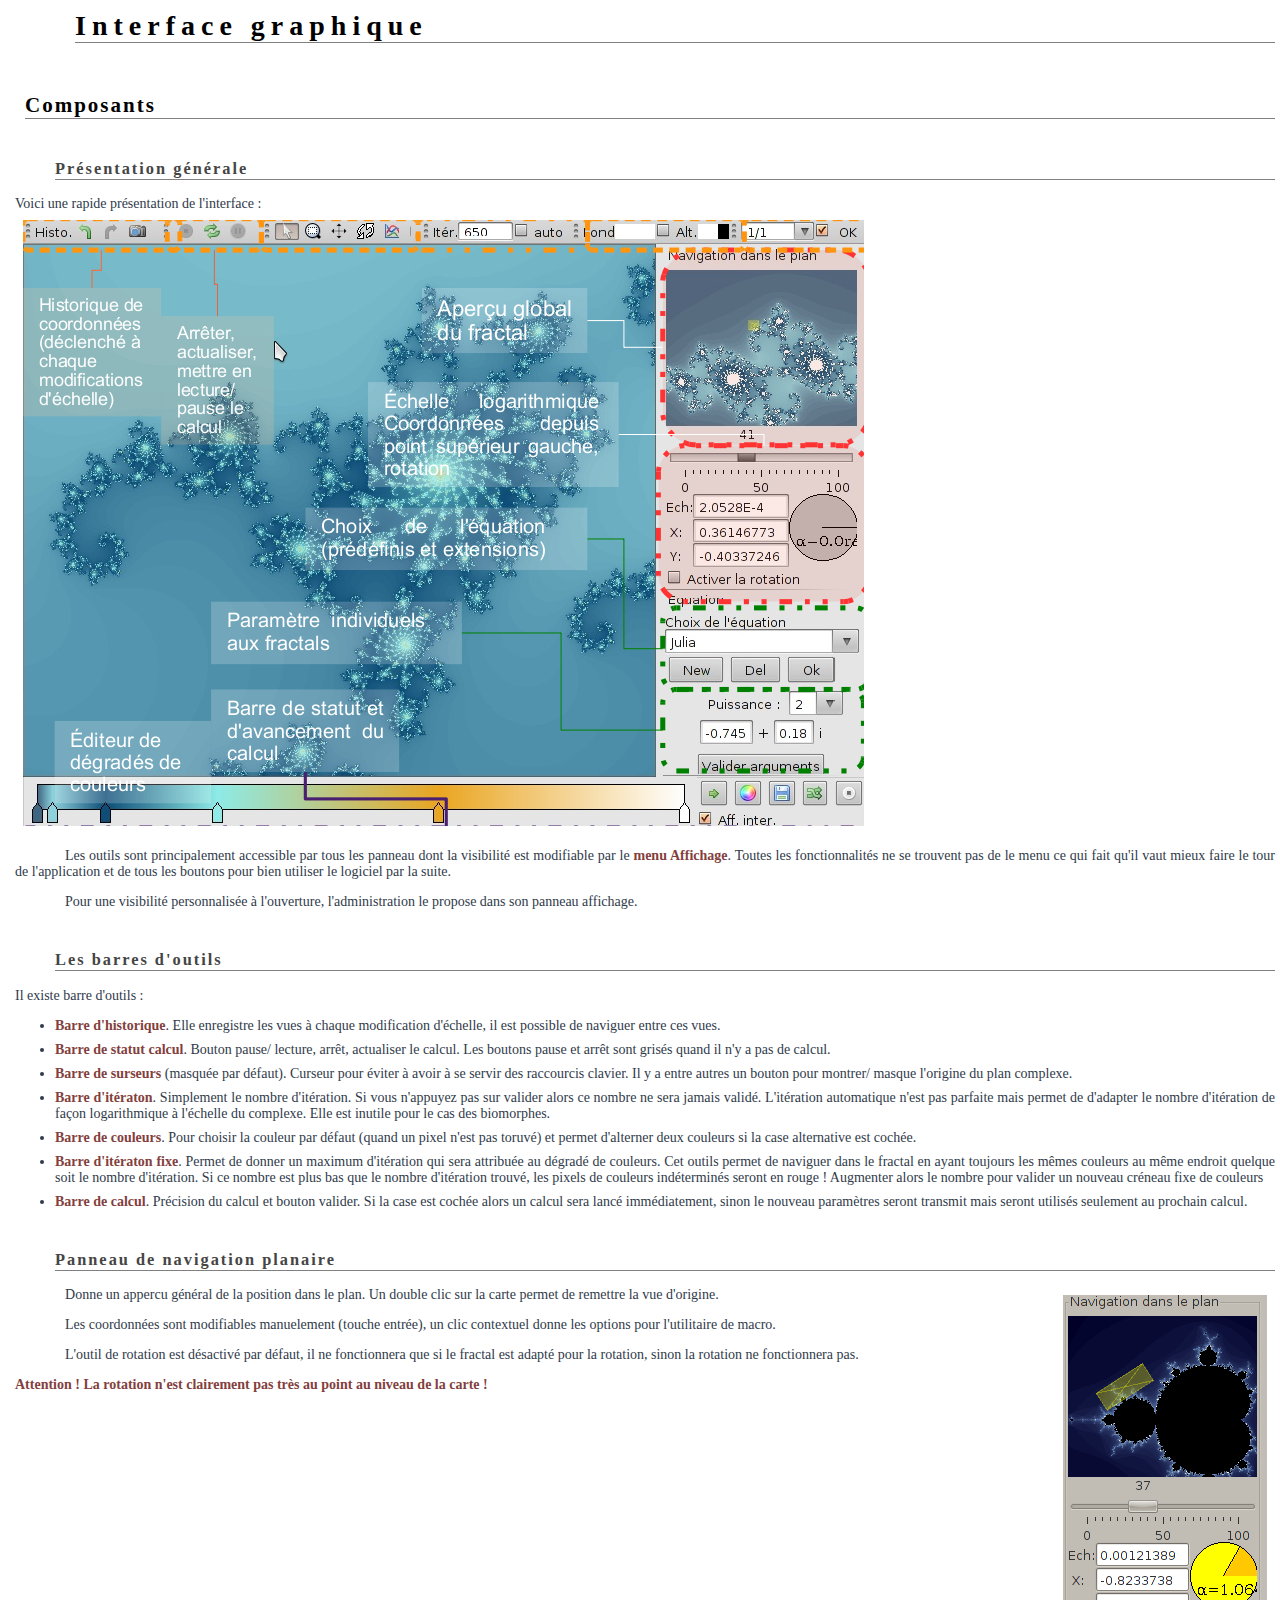
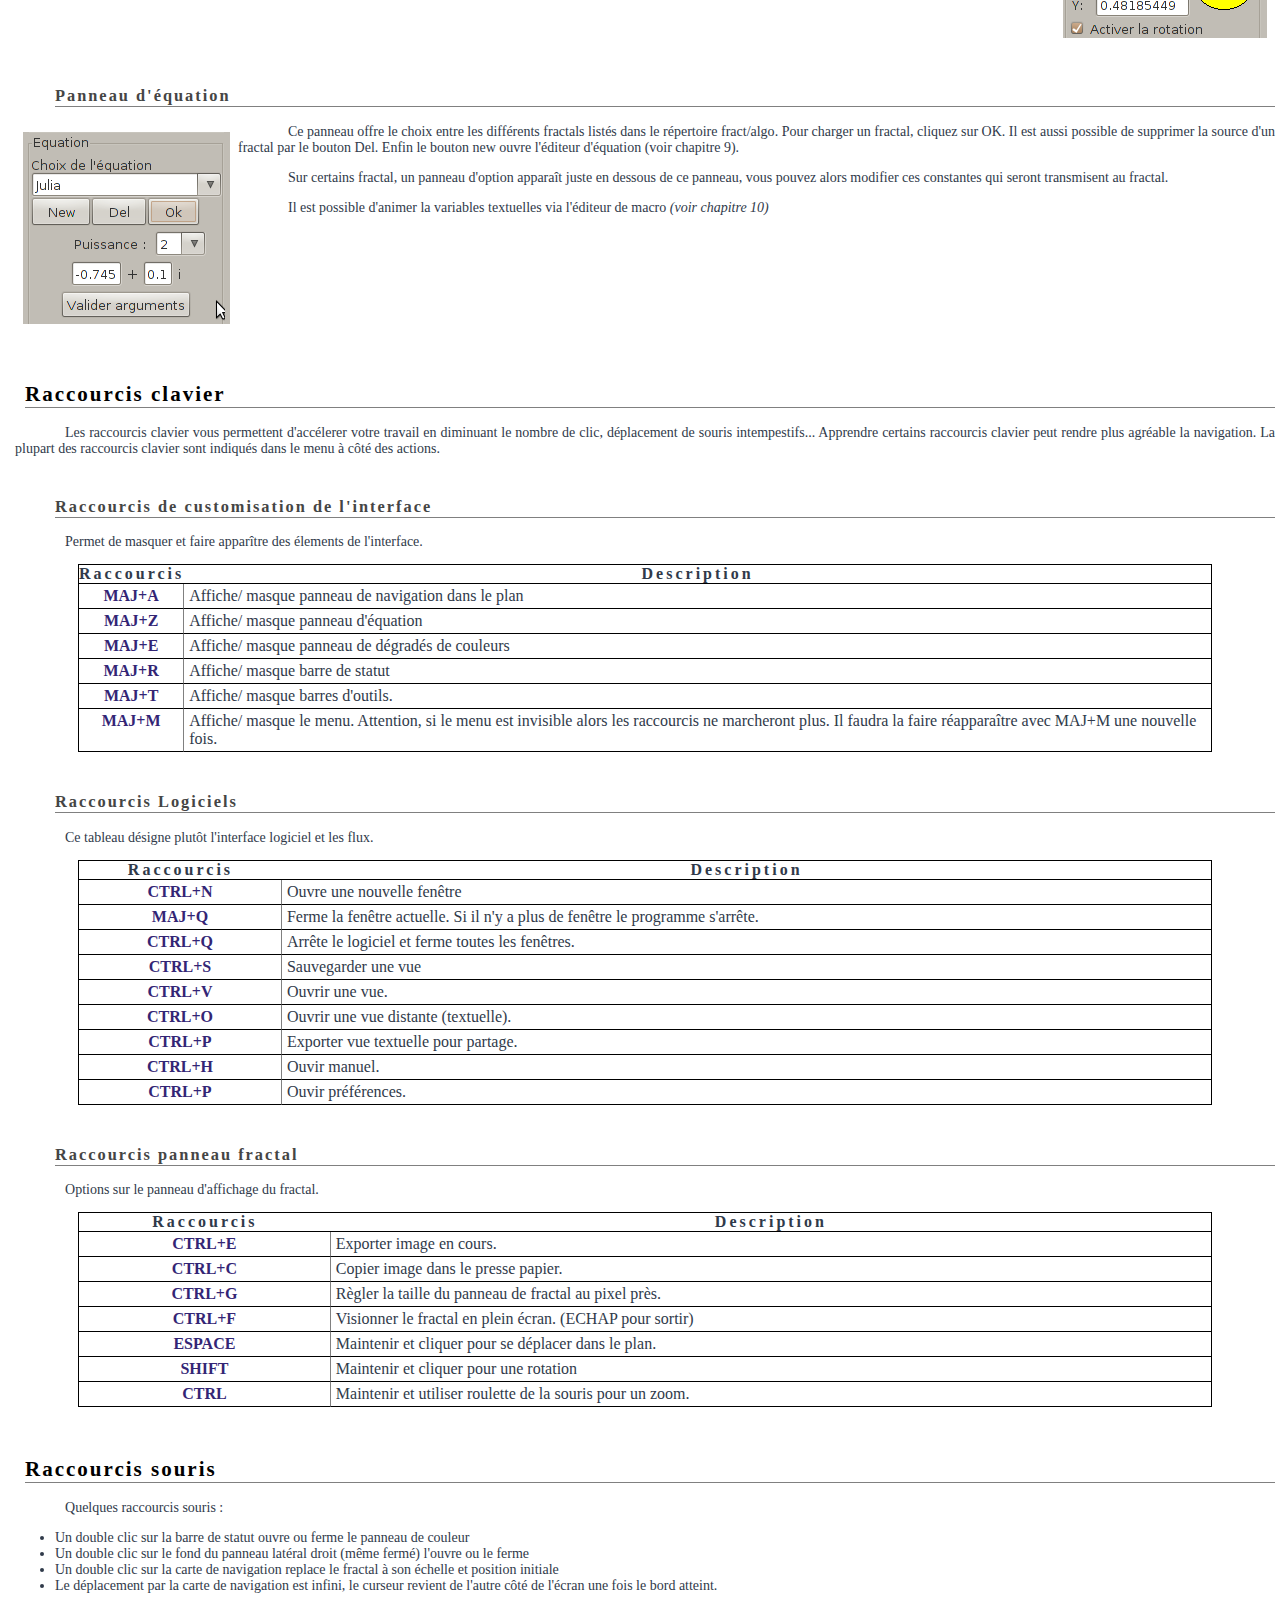
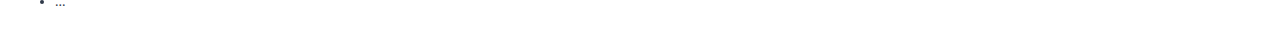
<file: help/pages/interface.htm>
<html>
<head>
	<meta http-equiv="Content-Type" content="text/html; charset=utf-8" />
	<link rel="stylesheet" href="../style/style_pages.css" type="text/css" media="screen" />
	<title>Interface graphique</title>
</head>
<body>

	<h1>Interface graphique</h1>
	<a name="inter"></a>
	<h2>Composants</h2>
	
		<a name="general"></a>
		<h3>Présentation générale</h3>
		Voici une rapide présentation de l'interface :<br />
		<img src="../images/interface/presentation_interface.png" alt="présentation interface" /><br />
		<p>
			Les outils sont principalement accessible par tous les panneau dont la visibilité est 
			modifiable par le <span class="important">menu Affichage</span>. 
			Toutes les fonctionnalités ne se trouvent pas de le menu
			ce qui fait qu'il vaut mieux faire le tour de l'application et de tous les boutons pour 
			bien utiliser le logiciel par la suite.
		</p>
		<p>
			Pour une visibilité personnalisée à l'ouverture, l'administration le propose dans son 
			panneau affichage.
		</p>
		
		<a name="tb"></a>
		<h3>Les barres d'outils</h3>
		Il existe  barre d'outils :
		<ul>
			<li class="liExtend">
				<span class="important">Barre d'historique</span>. Elle enregistre les vues 
				à chaque modification d'échelle, il est possible de naviguer entre ces vues.
			</li>
			<li class="liExtend">
				<span class="important">Barre de statut calcul</span>. Bouton pause/ lecture, 
				arrêt, actualiser le calcul. Les boutons pause et arrêt sont grisés quand il n'y 
				a pas de calcul.
			</li>
			<li class="liExtend">
				<span class="important">Barre de surseurs</span> (masquée par défaut). Curseur
				pour éviter à avoir à se servir des raccourcis clavier. Il y a entre autres
				un bouton pour montrer/ masque l'origine du plan complexe.
			</li>
			<li class="liExtend">
				<span class="important">Barre d'itératon</span>. Simplement le nombre d'itération.
				Si vous n'appuyez pas sur valider alors ce nombre ne sera jamais validé. 
				L'itération automatique n'est pas parfaite mais permet de d'adapter le nombre
				d'itération de façon logarithmique à l'échelle du complexe. Elle est inutile
				pour le cas des biomorphes.
			</li>
			<li class="liExtend">
				<span class="important">Barre de couleurs</span>. Pour choisir la couleur 
				par défaut (quand un pixel n'est pas toruvé) et permet d'alterner deux couleurs
				si la case alternative est cochée.
			</li>
			<li class="liExtend">
				<span class="important">Barre d'itératon fixe</span>. Permet de donner un maximum
				d'itération qui sera attribuée au dégradé de couleurs. Cet outils permet de 
				naviguer dans le fractal en ayant toujours les mêmes couleurs au même endroit 
				quelque soit le nombre d'itération. Si ce nombre est plus bas que le nombre
				d'itération trouvé, les pixels de couleurs indéterminés seront en rouge !
				Augmenter alors le nombre pour valider un nouveau créneau fixe de couleurs
			</li>
			<li class="liExtend">
				<span class="important">Barre de calcul</span>. Précision du calcul et bouton 
				valider. Si la case est cochée alors un calcul sera lancé immédiatement, sinon
				le nouveau paramètres seront transmit mais seront utilisés seulement au 
				prochain calcul.
			</li>
			
		</ul>
		
		<a name="plan"></a>
		<h3>Panneau de navigation planaire</h3>
		<img src="../images/interface/interface_plan.png" style="float:right;" alt="screen interface" />
		<p>
			Donne un appercu général de la position dans le plan. Un double clic sur la carte
			permet de remettre la vue d'origine.
		</p>
		<p>
			Les coordonnées sont modifiables manuelement (touche entrée), un clic contextuel
			donne les options pour l'utilitaire de macro.
		</p>
		<p>
			L'outil de rotation est désactivé par défaut, il ne fonctionnera que si le fractal
			est adapté pour la rotation, sinon la rotation ne fonctionnera pas.
		</p>
		<span class="important">Attention ! La rotation n'est clairement pas très au point
		au niveau de la carte !</span>
		<div style="clear:both;"></div>
		
		<a name="eq"></a>
		<h3>Panneau d'équation</h3>
		<img src="../images/interface/interface_param.png" style="float:left;" alt="screen interface" />
		<p>
			Ce panneau offre le choix entre les différents fractals listés dans le répertoire 
			<span class="typewriter">fract/algo</span>. Pour charger un fractal, cliquez sur OK.
			Il est aussi possible de supprimer la source d'un fractal par le bouton Del. Enfin
			le bouton new ouvre l'éditeur d'équation (voir chapitre 9).
		</p>
		<p>
			Sur certains fractal, un panneau d'option apparaît juste en dessous de ce panneau,
			vous pouvez alors modifier ces constantes qui seront transmisent au fractal.
		</p>
		<p>
			Il est possible d'animer la variables textuelles via l'éditeur de macro 
			<i>(voir chapitre 10)</i>
		</p>
		<div style="clear:both;"></div>

	<a name="clavier"></a>
	<h2>Raccourcis clavier</h2>
	<p>Les raccourcis clavier vous permettent d'accélerer votre travail en diminuant le nombre de clic,
	déplacement de souris intempestifs... Apprendre certains raccourcis clavier peut
	rendre plus agréable la navigation. La plupart des raccourcis clavier sont indiqués
	dans le menu à côté des actions.</p>
	
	<h3>Raccourcis de customisation de l'interface</h3>
	<p>
	Permet de masquer et faire apparître des élements de l'interface.
	</p>
	<table cellspacing="0" cellpadding="0">
		<tr>
			<th>Raccourcis</th>
			<th>Description</th>
		</tr>
		<tr>
			<td class="tdTitre">MAJ+A</td>
			<td>Affiche/ masque panneau de navigation dans le plan</td>
		</tr>
		<tr>
			<td class="tdTitre">MAJ+Z</td>
			<td>Affiche/ masque panneau d'équation</td>
		</tr>
		<tr>
			<td class="tdTitre">MAJ+E</td>
			<td>Affiche/ masque panneau de dégradés de couleurs</td>
		</tr>
		<tr>
			<td class="tdTitre">MAJ+R</td>
			<td>Affiche/ masque barre de statut</td>
		</tr>
		<tr>
			<td class="tdTitre">MAJ+T</td>
			<td>Affiche/ masque barres d'outils.</td>
		</tr>
		<tr>
			<td class="tdTitre">MAJ+M</td>
			<td>Affiche/ masque le menu. Attention, si le menu est invisible alors les raccourcis
			ne marcheront plus. Il faudra la faire réapparaître avec MAJ+M une nouvelle fois.</td>
		</tr>
	</table>
	
	<h3>Raccourcis Logiciels</h3>
	<p>
	Ce tableau désigne plutôt l'interface logiciel et les flux.
	</p>
	<table cellspacing="0" cellpadding="0">
		<tr>
			<th>Raccourcis</th>
			<th>Description</th>
		</tr>
		<tr>
			<td class="tdTitre">CTRL+N</td>
			<td>Ouvre une nouvelle fenêtre</td>
		</tr>
		<tr>
			<td class="tdTitre">MAJ+Q</td>
			<td>Ferme la fenêtre actuelle. Si il n'y a plus de fenêtre le programme s'arrête.</td>
		</tr>
		<tr>
			<td class="tdTitre">CTRL+Q</td>
			<td>Arrête le logiciel et ferme toutes les fenêtres.</td>
		</tr>
		<tr>
			<td class="tdTitre">CTRL+S</td>
			<td>Sauvegarder une vue</td>
		</tr>
		<tr>
			<td class="tdTitre">CTRL+V</td>
			<td>Ouvrir une vue.</td>
		</tr>
		<tr>
			<td class="tdTitre">CTRL+O</td>
			<td>Ouvrir une vue distante (textuelle).</td>
		</tr>
		<tr>
			<td class="tdTitre">CTRL+P</td>
			<td>Exporter vue textuelle pour partage.</td>
		</tr>
		<tr>
			<td class="tdTitre">CTRL+H</td>
			<td>Ouvir manuel.</td>
		</tr>
		<tr>
			<td class="tdTitre">CTRL+P</td>
			<td>Ouvir préférences.</td>
		</tr>
	</table>
	
	
	<h3>Raccourcis panneau fractal</h3>
	<p>
	Options sur le panneau d'affichage du fractal.
	</p>
	<table cellspacing="0" cellpadding="0">
		<tr>
			<th>Raccourcis</th>
			<th>Description</th>
		</tr>
		<tr>
			<td class="tdTitre">CTRL+E</td>
			<td>Exporter image en cours.</td>
		</tr>
		<tr>
			<td class="tdTitre">CTRL+C</td>
			<td>Copier image dans le presse papier.</td>
		</tr>
		<tr>
			<td class="tdTitre">CTRL+G</td>
			<td>Règler la taille du panneau de fractal au pixel près.</td>
		</tr>
		<tr>
			<td class="tdTitre">CTRL+F</td>
			<td>Visionner le fractal en plein écran. (ECHAP pour sortir)</td>
		</tr>
		<tr>
			<td class="tdTitre">ESPACE</td>
			<td>Maintenir et cliquer pour se déplacer dans le plan.</td>
		</tr>
		<tr>
			<td class="tdTitre">SHIFT</td>
			<td>Maintenir et cliquer pour une rotation</td>
		</tr>
		<tr>
			<td class="tdTitre">CTRL</td>
			<td>Maintenir et utiliser roulette de la souris pour un zoom.</td>
		</tr>
	</table>



	<a name="souris"></a>
	<h2>Raccourcis souris</h2>
	<p>Quelques raccourcis souris :</p>
	<ul>
		<li>Un double clic sur la barre de statut ouvre ou ferme le panneau de couleur</li>
		<li>Un double clic sur le fond du panneau latéral droit (même fermé) l'ouvre ou 
		le ferme</li>
		<li>Un double clic sur la carte de navigation replace le fractal à son échelle et 
		position initiale</li>
		<li>Le déplacement par la carte de navigation est infini, le curseur revient de l'autre
		côté de l'écran une fois le bord atteint.</li>
		<li>...</li>
	</ul>
</file>
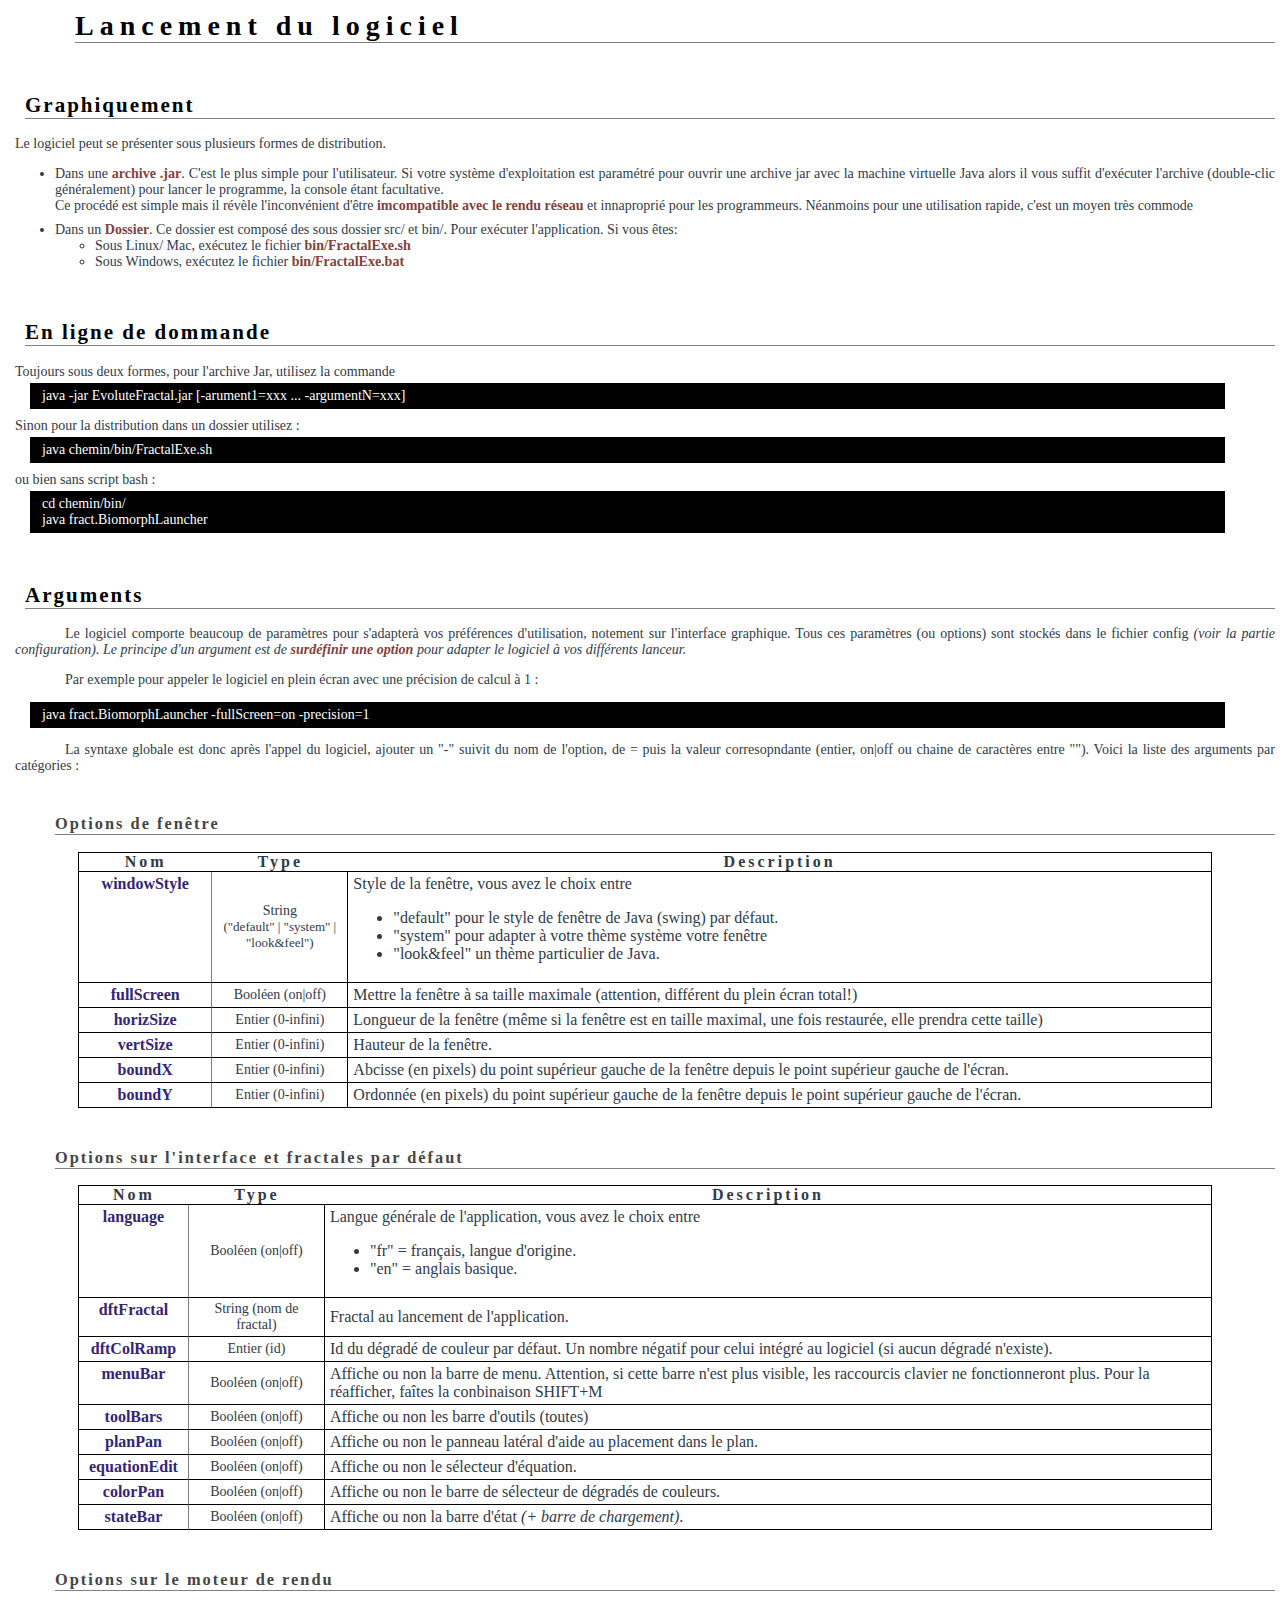
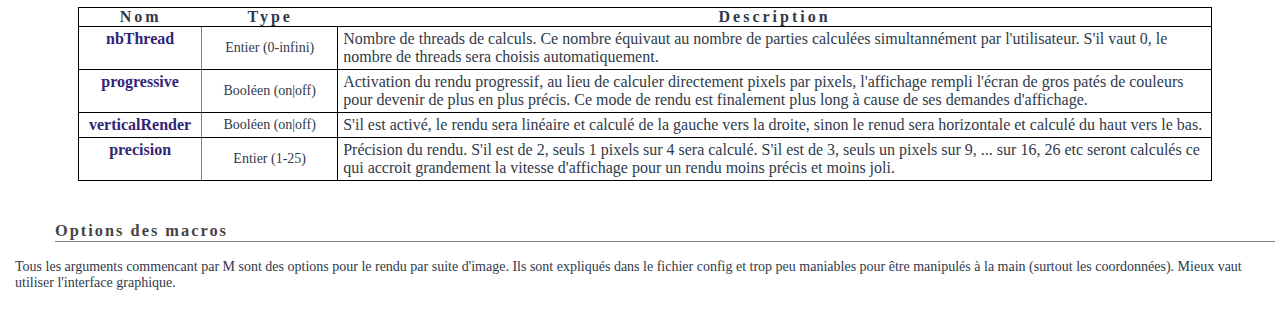
<file: help/pages/lancement.htm>
<html>
<head>
	<meta http-equiv="Content-Type" content="text/html; charset=utf-8" />
	<link rel="stylesheet" href="../style/style_pages.css" type="text/css" media="screen" />
	<title>Lancement le logiciel</title>
</head>
<body>
	<h1>Lancement du logiciel</h1>
	<a name="graphique"></a>
	<h2>Graphiquement</h2>
	Le logiciel peut se présenter sous plusieurs formes de distribution.
	<ul>
		<li class="liExtend">Dans une <span class="important">archive .jar</span>. C'est le plus simple pour l'utilisateur.
		Si votre système d'exploitation est paramétré pour ouvrir une archive jar avec la machine virtuelle Java
		alors il vous suffit d'exécuter l'archive (double-clic généralement) pour lancer le programme, la
		console étant facultative.<br />
		Ce procédé est simple mais il révèle l'inconvénient d'être <span class="important">imcompatible avec le 
		rendu réseau</span> et innaproprié pour les programmeurs. Néanmoins pour une utilisation rapide, c'est 
		un moyen très commode</li>
		<li class="liExtend">Dans un <span class="important">Dossier</span>. Ce dossier est composé des 
		sous dossier src/ et bin/.
		Pour exécuter l'application. Si vous êtes:
			<ul>
				<li>Sous Linux/ Mac, exécutez le fichier <span class="important">bin/FractalExe.sh</span></li>
				<li>Sous Windows, exécutez le fichier <span class="important">bin/FractalExe.bat</span></li>
			</ul>
		</li>
	</ul> 
	
	<a name="console"></a>
	<h2>En ligne de dommande</h2>
	Toujours sous deux formes, pour l'archive Jar, utilisez la commande
	<div class="codeConsole">java -jar EvoluteFractal.jar [-arument1=xxx ... -argumentN=xxx]</div>
	Sinon pour la distribution dans un dossier utilisez :
	<div class="codeConsole">java chemin/bin/FractalExe.sh</div>
	ou bien sans script bash :
	<div class="codeConsole">cd chemin/bin/<br />
	java fract.BiomorphLauncher</div>
	
	<a name="args"></a>
	<h2>Arguments</h2>
	<p>
	Le logiciel comporte beaucoup de paramètres pour s'adapterà vos préférences d'utilisation, notement sur 
	l'interface graphique. Tous ces paramètres (ou options) sont stockés dans le fichier config 
	<i>(voir la partie configuration). Le principe d'un argument est de <span class="important">surdéfinir 
	une option</span> pour adapter le logiciel à vos différents lanceur.</i>
	</p>
	<p>Par exemple pour appeler le logiciel en plein écran avec une précision de calcul à 1 :</p>
	<div class="codeConsole">java fract.BiomorphLauncher -fullScreen=on -precision=1</div>
	<p>
	La syntaxe globale est donc après l'appel du logiciel, ajouter un "-" suivit du nom de l'option, 
	de = puis la valeur corresopndante (entier, on|off ou chaine de caractères entre "").
	Voici la liste des arguments par catégories :
	</p>
	
	<h3>Options de fenêtre</h3>
	<table cellspacing="0" cellpadding="0">
		<tr>
			<th>Nom</th>
			<th>Type</th>
			<th>Description</th>
		</tr>
		<tr>
			<td class="tdTitre">windowStyle</td>
			<td class="tdType">String<br />
				<font size="2">("default" | "system" | "look&#38;feel")</font></td>
			<td>Style de la fenêtre, vous avez le choix entre
				<ul>
					<li>"default" pour le style de fenêtre de Java (swing) par défaut.</li>
					<li>"system" pour adapter à votre thème système votre fenêtre</li>
					<li>"look&#38;feel" un thème particulier de Java.</li>
				</ul>
			</td>
		</tr>
		<tr>
			<td class="tdTitre">fullScreen</td>
			<td class="tdType">Booléen (on|off)</td>
			<td>Mettre la fenêtre à sa taille maximale (attention, différent du plein écran total!)</td>
		</tr>
		<tr>
			<td class="tdTitre">horizSize</td>
			<td class="tdType">Entier (0-infini)</td>
			<td>Longueur de la fenêtre (même si la fenêtre est en taille maximal, une fois 
			restaurée, elle prendra cette taille)</td>
		</tr>
		<tr>
			<td class="tdTitre">vertSize</td>
			<td class="tdType">Entier (0-infini)</td>
			<td>Hauteur de la fenêtre.</td>
		</tr>
		<tr>
			<td class="tdTitre">boundX</td>
			<td class="tdType">Entier (0-infini)</td>
			<td>Abcisse (en pixels) du point supérieur gauche de la fenêtre depuis le point supérieur gauche de l'écran.</td>
		</tr>
		<tr>
			<td class="tdTitre">boundY</td>
			<td class="tdType">Entier (0-infini)</td>
			<td>Ordonnée (en pixels) du point supérieur gauche de la fenêtre depuis le point supérieur gauche de l'écran.</td>
		</tr>
	</table>
	
	<h3>Options sur l'interface et fractales par défaut</h3>
	<table cellspacing="0" cellpadding="0">
		<tr>
			<th>Nom</th>
			<th>Type</th>
			<th>Description</th>
		</tr>
		<tr>
			<td class="tdTitre">language</td>
			<td class="tdType">Booléen (on|off)</td>
			<td>Langue générale de l'application, vous avez le choix entre
				<ul>
					<li>"fr" = français, langue d'origine.</li>
					<li>"en" = anglais basique.</li>
				</ul>
			</td>
		</tr>
		<tr>
			<td class="tdTitre">dftFractal</td>
			<td class="tdType">String (nom de fractal)</td>
			<td>Fractal au lancement de l'application</i>.</td>
		</tr>
		<tr>
			<td class="tdTitre">dftColRamp</td>
			<td class="tdType">Entier (id)</td>
			<td>Id du dégradé de couleur par défaut. Un nombre négatif pour celui
			intégré au logiciel (si aucun dégradé n'existe)</i>.</td>
		</tr>
		<tr>
			<td class="tdTitre">menuBar</td>
			<td class="tdType">Booléen (on|off)</td>
			<td>Affiche ou non la barre de menu. Attention, si cette barre n'est plus visible, 
			les raccourcis clavier ne fonctionneront plus. Pour la réafficher, faîtes 
			la conbinaison <span class="typeWritter">SHIFT+M</span></td>
		</tr>
		<tr>
			<td class="tdTitre">toolBars</td>
			<td class="tdType">Booléen (on|off)</td>
			<td>Affiche ou non les barre d'outils (toutes)</td>
		</tr>
		<tr>
			<td class="tdTitre">planPan</td>
			<td class="tdType">Booléen (on|off)</td>
			<td>Affiche ou non le panneau latéral d'aide au placement dans le plan.</td>
		</tr>
		<tr>
			<td class="tdTitre">equationEdit</td>
			<td class="tdType">Booléen (on|off)</td>
			<td>Affiche ou non le sélecteur d'équation.</td>
		</tr>
		<tr>
			<td class="tdTitre">colorPan</td>
			<td class="tdType">Booléen (on|off)</td>
			<td>Affiche ou non le barre de sélecteur de dégradés de couleurs.</td>
		</tr>
		<tr>
			<td class="tdTitre">stateBar</td>
			<td class="tdType">Booléen (on|off)</td>
			<td>Affiche ou non la barre d'état <i>(+ barre de chargement)</i>.</td>
		</tr>
		
	</table>
	
		<h3>Options sur le moteur de rendu</h3>
	<table cellspacing="0" cellpadding="0">
		<tr>
			<th>Nom</th>
			<th>Type</th>
			<th>Description</th>
		</tr>
		<tr>
			<td class="tdTitre">nbThread</td>
			<td class="tdType">Entier (0-infini)</td>
			<td>Nombre de threads de calculs. Ce nombre équivaut au nombre de parties calculées
			simultannément par l'utilisateur. S'il vaut 0, le nombre de threads sera choisis 
			automatiquement.
			</td>
		</tr>
		<tr>
			<td class="tdTitre">progressive</td>
			<td class="tdType">Booléen (on|off)</td>
			<td>Activation du rendu progressif, au lieu de calculer directement pixels par pixels, 
			l'affichage rempli l'écran de gros patés de couleurs pour devenir de plus en plus 
			précis. Ce mode de rendu est finalement plus long à cause de ses demandes d'affichage.</td>
		</tr>
		<tr>
			<td class="tdTitre">verticalRender</td>
			<td class="tdType">Booléen (on|off)</td>
			<td>S'il est activé, le rendu sera linéaire et calculé de la gauche vers la droite, sinon
			le renud sera horizontale et calculé du haut vers le bas.</td>
		</tr>
		<tr>
			<td class="tdTitre">precision</td>
			<td class="tdType">Entier (1-25)</td>
			<td>Précision du rendu. S'il est de 2, seuls 1 pixels sur 4 sera calculé. S'il est de 3, 
			seuls un pixels sur 9, ... sur 16, 26 etc seront calculés ce qui accroit grandement
			la vitesse d'affichage pour un rendu moins précis et moins joli.</td>
		</tr>
	</table>
	
	<h3>Options des macros</h3>
	Tous les arguments commencant par M sont des options pour le rendu par suite d'image.
	Ils sont expliqués dans le fichier config et trop peu maniables pour être manipulés
	à la main (surtout les coordonnées). Mieux vaut utiliser l'interface graphique.
</body>
</html>
</file>
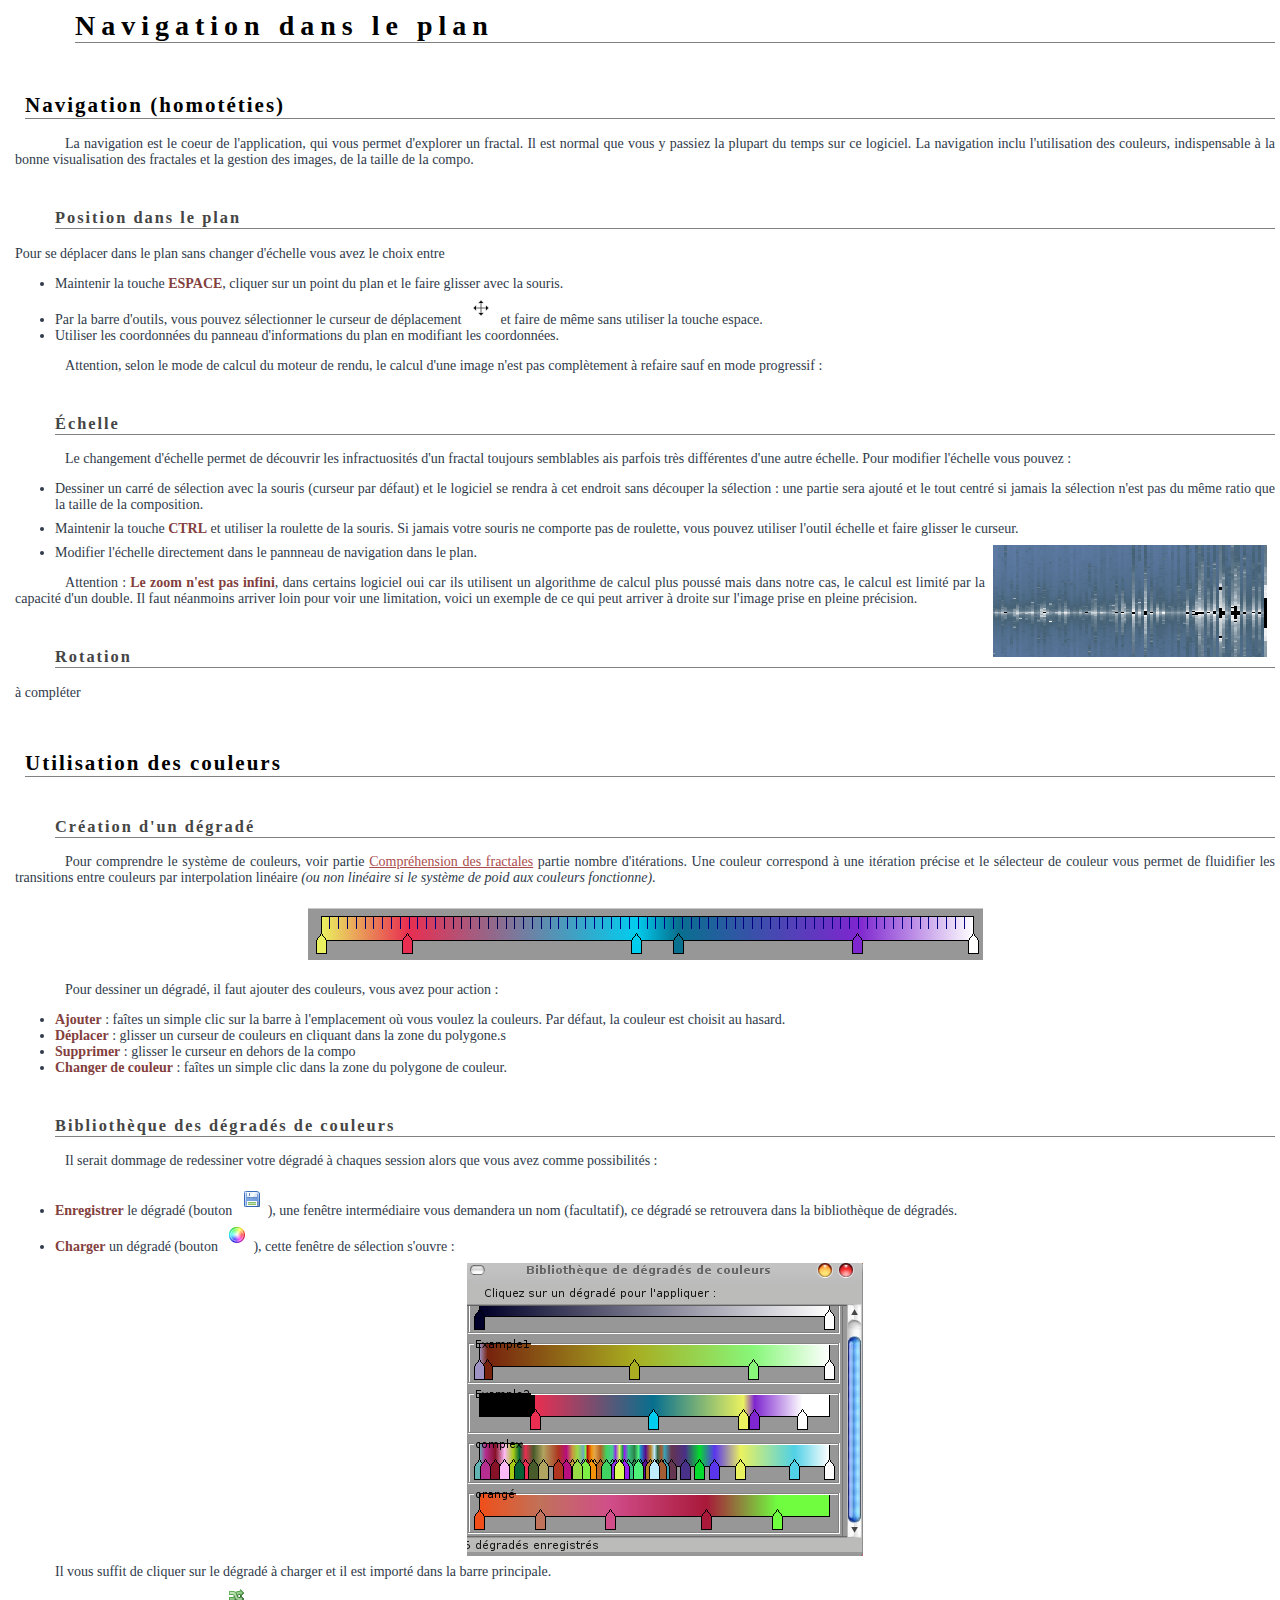
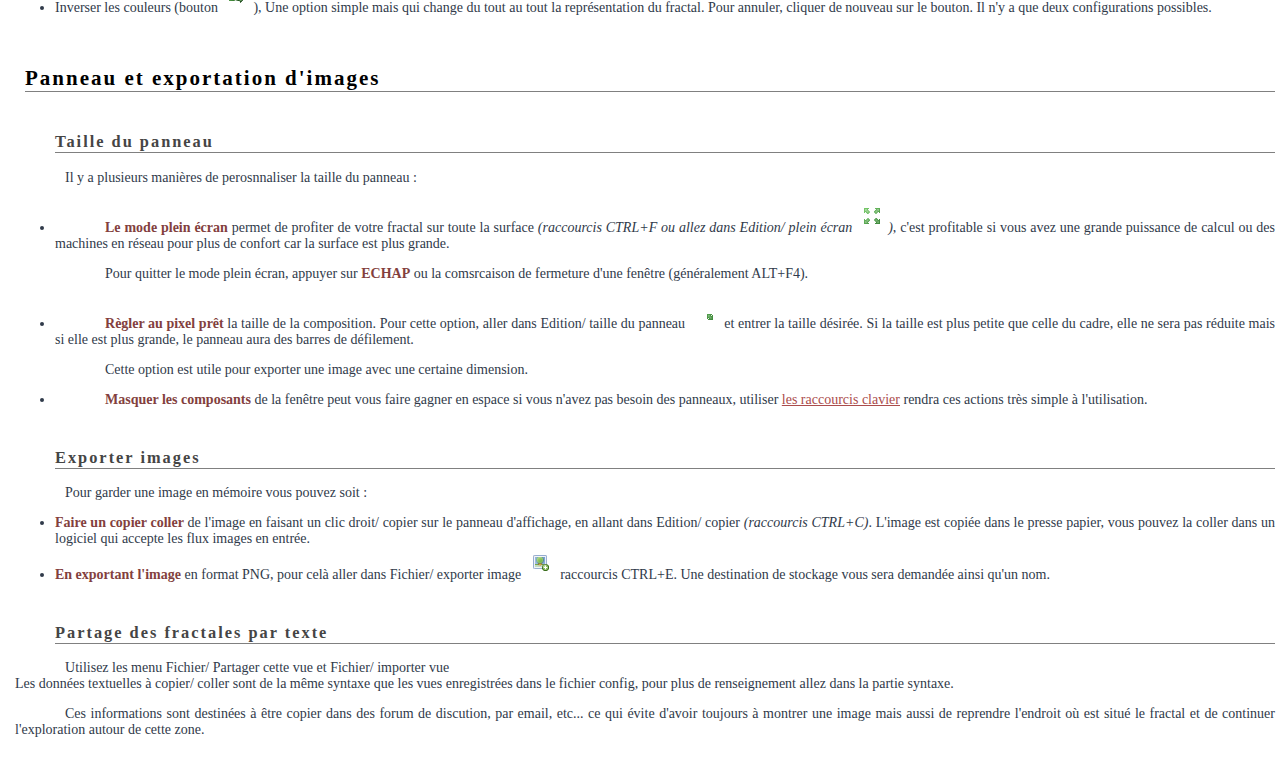
<file: help/pages/navigplan.htm>
<html>
<head>
	<meta http-equiv="Content-Type" content="text/html; charset=utf-8" />
	<link rel="stylesheet" href="../style/style_pages.css" type="text/css" media="screen" />
	<title>Navigation dans le plan</title>
</head>
<body>


<h1>Navigation dans le plan</h1>

<a name="homotetie"></a>
<h2>Navigation (homotéties)</h2>
	<p>
		La navigation est le coeur de l'application, qui vous  permet d'explorer un fractal. Il est normal que
		vous y passiez la plupart du temps sur ce logiciel. La navigation inclu l'utilisation des couleurs, 
		indispensable à la bonne visualisation des fractales et la gestion des images, de la taille de la compo.
	</p>

	<a name="pos"></a>
	<h3>Position dans le plan</h3>
		Pour se déplacer dans le plan sans changer d'échelle vous avez le choix entre
		<ul>
			<li>Maintenir la touche <span class="important">ESPACE</span>, cliquer sur un point du plan et le faire glisser avec la souris.</li>
			<li>Par la barre d'outils, vous pouvez sélectionner le curseur de déplacement 
				<img src="../images/interface/move.png" alt="icone de déplacement" /> et faire de même sans utiliser
				la touche espace. </li>
			<li>Utiliser les coordonnées du panneau d'informations du plan en modifiant les coordonnées.</li>
		</ul>
		<p>
			Attention, selon le mode de calcul du moteur de rendu, le calcul d'une image n'est pas complètement
			à refaire sauf en mode progressif :
		</p>

	<a name="scl"></a>
	<h3>Échelle</h3>
		<p>
			Le changement d'échelle permet de découvrir les infractuosités d'un fractal toujours semblables ais parfois très
			différentes d'une autre échelle. Pour modifier l'échelle vous pouvez :
		</p>
		<ul>
			<li class="liExtend">Dessiner un carré de sélection avec la souris (curseur par défaut) et le logiciel se rendra à cet endroit
				sans découper la sélection : une partie sera ajouté et le tout centré si jamais la sélection n'est pas du même ratio
				que la taille de la composition.</li>
			<li class="liExtend">Maintenir la touche <span class="important">CTRL</span> et utiliser la roulette de la souris. Si jamais
				votre souris ne comporte pas de roulette, vous pouvez utiliser l'outil échelle et faire glisser le curseur.
				<img src="../images/render/imprecision_calcul.png" style="float:right;" alt="imprécision de calcul" title="Le calcul devient impréci si l'échelle est trop grande pour être calculé en capacité double" />
			</li>
			<li class="liExtend">Modifier l'échelle directement dans le pannneau de navigation dans le plan.</li>
		</ul>
		<p>
			Attention : <span class="important">Le zoom n'est pas infini</span>, dans certains logiciel oui car ils utilisent un 
			algorithme de calcul plus poussé mais dans notre cas, le calcul est limité par la capacité d'un double.
			Il faut néanmoins arriver loin pour voir une limitation, voici un exemple de ce qui peut arriver à droite
			sur l'image prise en pleine précision.
		</p>

	<a name="rot"></a>
	<h3>Rotation</h3>
	à compléter	

<a name="couleurs"></a>
<h2>Utilisation des couleurs</h2>
	<a name="crea"></a>
	<h3>Création d'un dégradé</h3>
		<p>
			Pour comprendre le système de couleurs, voir partie <a href="">Compréhension des fractales</a> partie nombre
			d'itérations. Une couleur correspond à une itération précise et le sélecteur de couleur vous permet de 
			fluidifier les transitions entre couleurs par interpolation linéaire <i>(ou non linéaire si le système de poid
			aux couleurs fonctionne)</i>. 
		</p>
		<div align="center"><img src="../images/interface/barre_couleurs.png" alt="Exemple d'un égradé de couleur" title="Ce dégradé de couleur se trouve par défaut dans le fichier de config" /></div>
		<p>
			Pour dessiner un dégradé, il faut ajouter des couleurs, vous avez pour action :
		</p>
		<ul>
			<li><span class="important">Ajouter</span> : faîtes un simple clic sur la barre à l'emplacement où vous
				voulez la couleurs. Par défaut, la couleur est choisit <span class="importanr">au hasard</span>.</li>
			<li><span class="important">Déplacer</span> : glisser un curseur de couleurs en cliquant dans la zone du polygone.s</li>
			<li><span class="important">Supprimer</span> : glisser le curseur en dehors de la compo</li>
			<li><span class="important">Changer de couleur</span> : faîtes un simple clic dans la zone du polygone
				de couleur.</li>
		</ul>

	<a name="biblio"></a>
	<h3>Bibliothèque des dégradés de couleurs</h3>
		<p>
			Il serait dommage de redessiner votre dégradé à chaques session alors que vous avez comme possibilités :
		</p>
		<ul>
			<li>
				<span class="important">Enregistrer</span> le dégradé (bouton 
				<img src="../images/interface/interface_enregistrer.png" alt="Save" title="Bouton enregistrer" />), 
				une fenêtre intermédiaire vous demandera un nom (facultatif), ce dégradé se retrouvera dans la bibliothèque
				de dégradés.</li>
			<li>
				<span class="important">Charger</span> un dégradé (bouton 
				<img src="../images/interface/interface_openlibrary.png" alt="librairie" title="Bibliothèque de dégradé" />), 
				cette fenêtre de sélection s'ouvre :<br />
				<div align="center">
					<img src="../images/interface/biblio_degrades.png" alt="Bibliothèque de dégradés" title="Bibliothèque de dégradés" />
				</div>
				Il vous suffit de cliquer sur le dégradé à charger et il est importé dans la barre principale.
			</li>
			<li>Inverser les couleurs (bouton <img src="../images/interface/interface_switch.png" title="Inverse les couleurs" alt="Bouton inverser" />),
				Une option simple mais qui change du tout au tout la représentation du fractal. Pour annuler, cliquer
				de nouveau sur le bouton. Il n'y a que deux configurations possibles.
			</li>
		</ul>

<a name="pan"></a>
<h2>Panneau et exportation d'images</h2>
	<a name="size"></a>
	<h3>Taille du panneau</h3>
		<p>
			Il y a plusieurs manières de perosnnaliser la taille du panneau :
		</p>
		<ul>
			<li class="liExtend">
				<p><span class="important">Le mode plein écran</span> permet de profiter de votre fractal sur toute la 
					surface <i>(raccourcis <span class="typeWriter">CTRL+F</span> ou allez
					dans Edition/ plein écran <img src="../images/interface/fullscreen.png" alt="Icone plein écran" />)</i>, 
					c'est profitable si vous avez une grande puissance de calcul ou des machines en réseau pour plus de confort car la 
					surface est plus grande.
				</p>
				<p>
					Pour quitter le mode plein écran, appuyer sur <span class="important">ECHAP</span> ou la comsrcaison
					de fermeture d'une fenêtre (généralement ALT+F4).
				</p>
			</li>
			<li class="liExtend">
				<p>
					<span class="important">Règler au pixel prêt</span> la taille de la composition. Pour cette option, aller dans 
					Edition/ taille du panneau <img src="../images/interface/redim.png" alt="Icone taille panneau" />
					et entrer la taille désirée. Si la taille est plus petite que celle du cadre, elle ne sera pas réduite
					mais si elle est plus grande, le panneau aura des barres de défilement.
				</p>
				<p>
					Cette option est utile pour exporter une image avec une certaine dimension.
				</p>
			</li>
			<li class="liExtend">
				<p>
					<span class="important">Masquer les composants</span> de la fenêtre peut vous faire gagner en espace si vous n'avez pas besoin des
					panneaux, utiliser <a href="../pages/interface.htm#souris" target="contenu">les raccourcis clavier</a> 
					rendra ces actions très simple à l'utilisation.	
				</p>
			</li>
		</ul>

	<a name="export"></a>
	<h3>Exporter images</h3>
		<p>
			Pour garder une image en mémoire vous pouvez soit :
		</p>
		<ul>
			<li>
				<span class="important">Faire un copier coller</span> de l'image en faisant un 
				<span class="typeWriter">clic droit/ copier</span> sur le 
				panneau d'affichage, en allant dans <span class="typeWriter">Edition/ copier</span> 
				<i>(raccourcis <span class="typeWriter">CTRL+C</span>)</i>. L'image est copiée dans le presse papier, 
				vous pouvez la coller dans un logiciel qui accepte les flux images en entrée.
			</li>
			<li>
				<span class="important">En exportant l'image</span> en format PNG, pour celà aller dans
				<span class="typeWriter">Fichier/ exporter image</span> <img src="../images/interface/imageexport.png" alt="Icone export" />
				raccourcis <span class="typeWriter">CTRL+E</span>. Une destination de stockage vous sera demandée ainsi
				qu'un nom.
			</li>
		</ul>

	<a name="partage"></a>
	<h3>Partage des fractales par texte</h3>
	<p>Utilisez les menu <span class="typewriter">Fichier/ Partager cette vue</span> et 
	<span class="typewriter">Fichier/ importer vue</span><br />
	Les données textuelles à copier/ coller sont de la même syntaxe que les vues enregistrées 
	dans le fichier config, pour plus de renseignement allez dans la partie syntaxe.</p>
	<p>
		Ces informations sont destinées à être copier dans des forum de discution, par email, etc...
		ce qui évite d'avoir toujours à montrer une image mais aussi de reprendre l'endroit où 
		est situé le fractal et de continuer l'exploration autour de cette zone.
	</p>
</body>
</html>
</file>
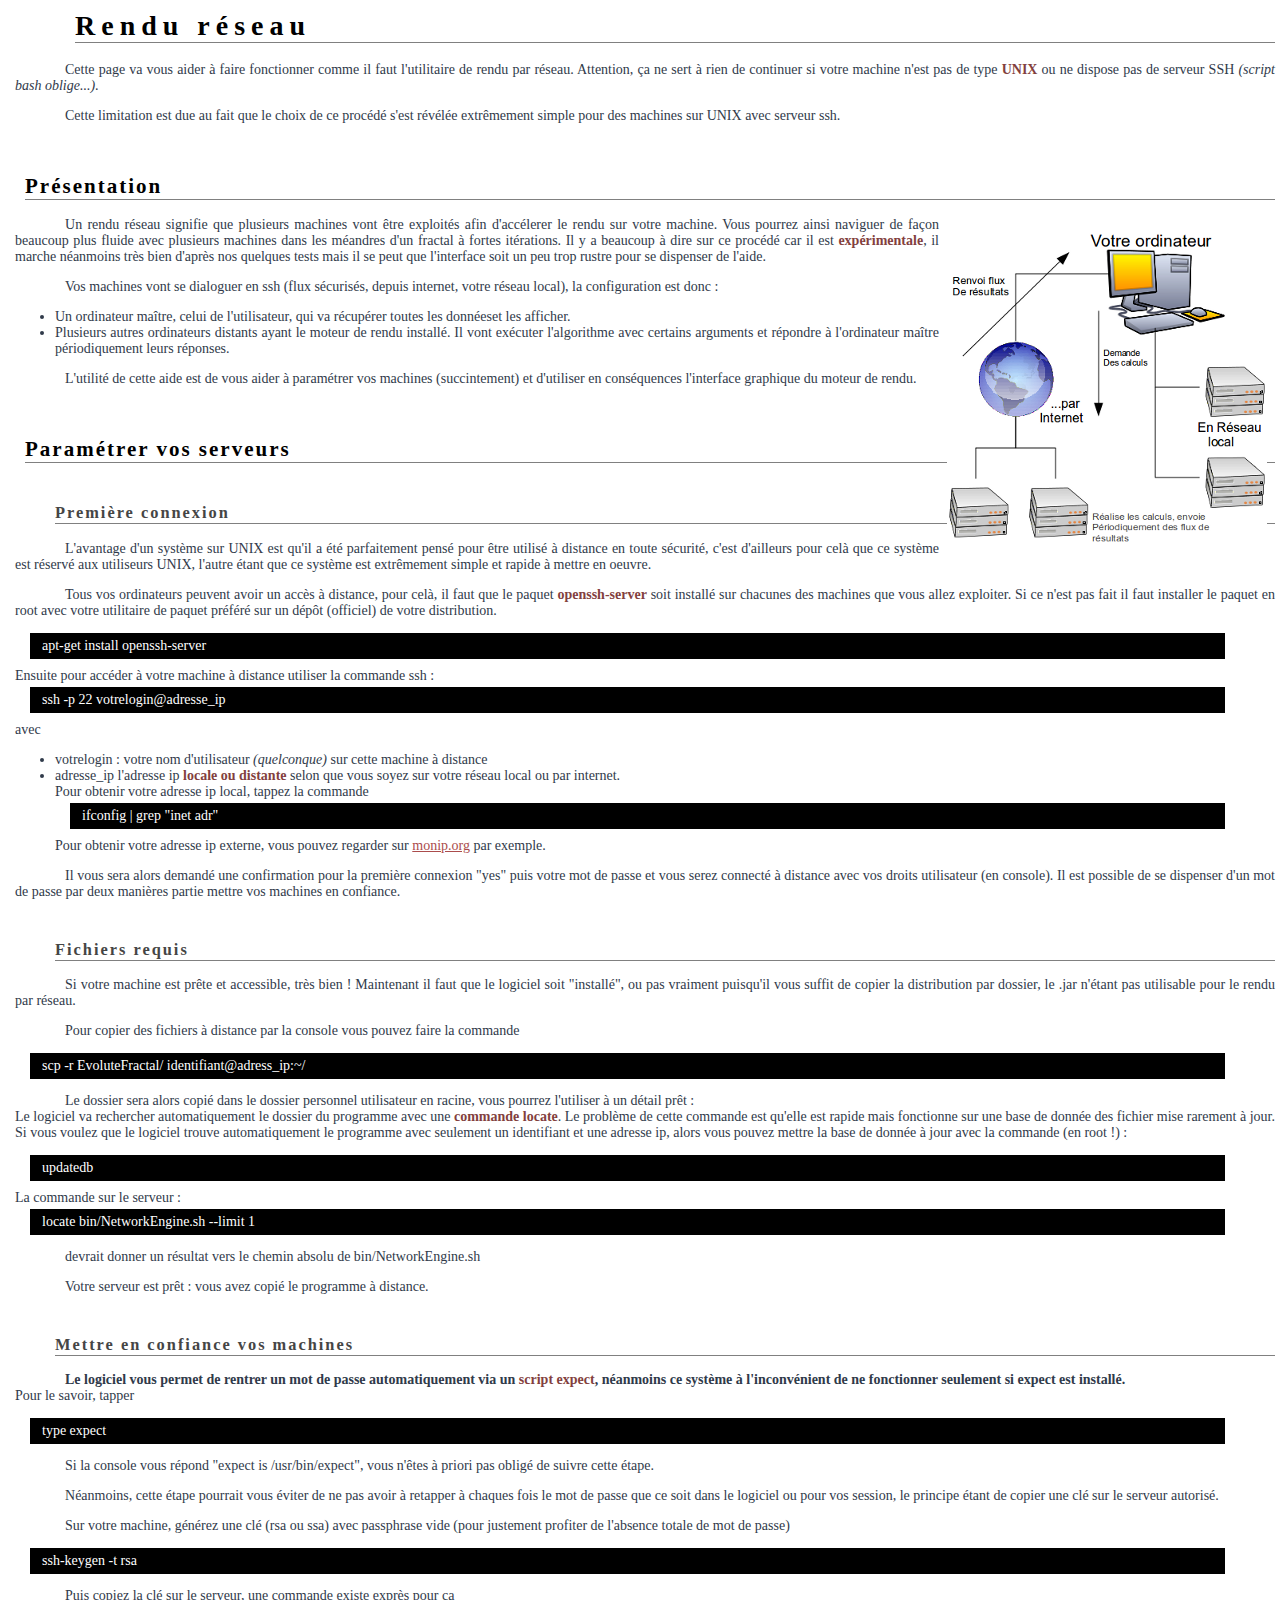
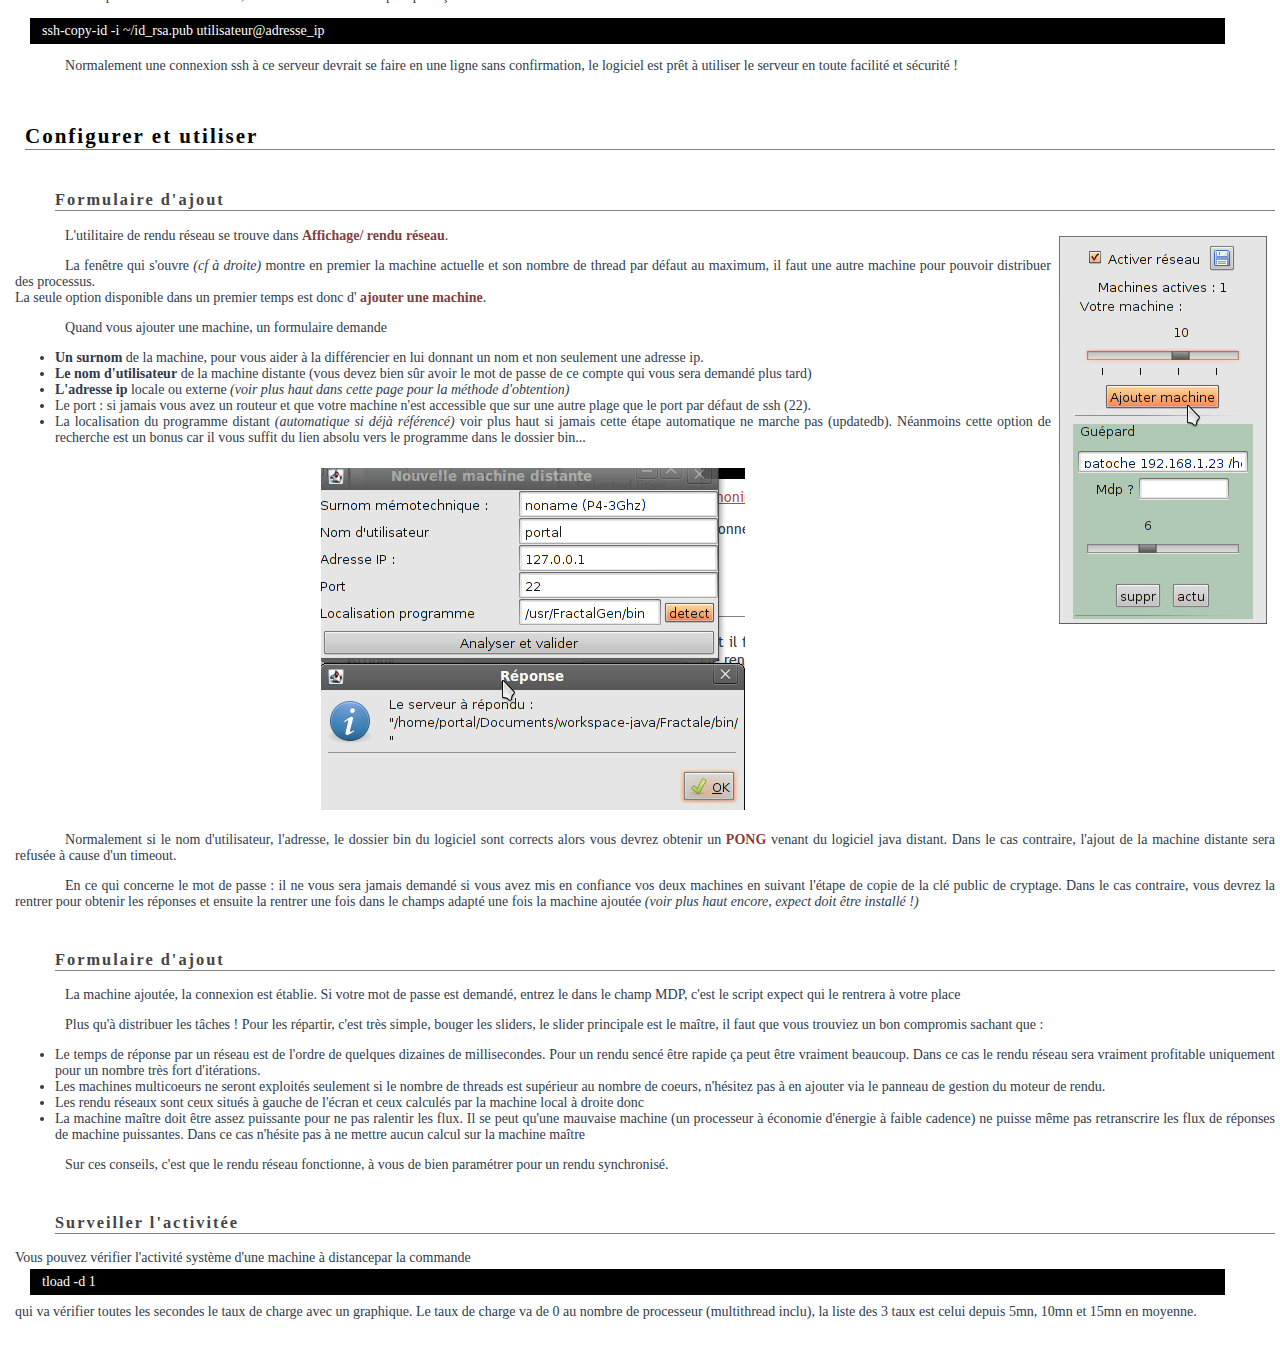
<file: help/pages/networkRender.htm>
<html>
<head>
	<meta http-equiv="Content-Type" content="text/html; charset=utf-8" />
	<link rel="stylesheet" href="../style/style_pages.css" type="text/css" media="screen" />
	<title>Rendu par réseau</title>
</head>
<body>

	<h1>Rendu réseau</h1>
		<p>
		Cette page va vous aider à faire fonctionner comme il faut l'utilitaire de rendu par réseau. Attention, 
		ça ne sert à rien de continuer si votre machine n'est pas de type <span class="important">UNIX</span> ou 
		ne dispose pas de serveur SSH <i>(script bash oblige...)</i>.
		</p>
		<p>
		Cette limitation est due au fait que le choix de ce procédé s'est révélée extrêmement simple pour des
		machines sur UNIX avec serveur ssh.
		</p>

	<a name="present"></a>
	<h2>Présentation</h2>
		<img src="../images/render/schema_networkrender_vectoriel.png" style="float:right;" />
		<p>Un rendu réseau signifie que plusieurs machines vont être exploités afin d'accélerer le rendu sur
		votre machine. Vous pourrez ainsi naviguer de façon beaucoup plus fluide avec plusieurs machines dans
		les méandres d'un fractal à fortes itérations. Il y a beaucoup à dire sur ce procédé car il est 
		<span class="important">expérimentale</span>, il marche néanmoins très bien d'après nos quelques tests mais
		il se peut que l'interface soit un peu trop rustre pour se dispenser de l'aide.
		</p>
		<p>
		Vos machines vont se dialoguer en ssh (flux sécurisés, depuis internet, votre réseau local), la 
		configuration est donc : 
		<ul>
			<li>Un ordinateur maître, celui de l'utilisateur, qui va récupérer toutes les donnéeset les afficher.</li>
			<li>Plusieurs autres ordinateurs distants ayant le moteur de rendu installé. Il vont exécuter 
			l'algorithme avec certains arguments et répondre à l'ordinateur maître périodiquement 
			leurs réponses.</li>
		</ul>
		</p>
		<p>
		L'utilité de cette aide est de vous aider à paramétrer vos machines (succintement) et d'utiliser
		en conséquences l'interface graphique du moteur de rendu.
		</p>


	<a name="param"></a>
	<h2>Paramétrer vos serveurs</h2>
		<h3>Première connexion</h3>
			<p>
			L'avantage d'un système sur UNIX est qu'il a été parfaitement pensé pour être utilisé à distance en 
			toute sécurité, c'est d'ailleurs pour celà que ce système est réservé aux utiliseurs UNIX, l'autre
			étant que ce système est extrêmement simple et rapide à mettre en oeuvre.
			</p>
			<p>
			Tous vos ordinateurs peuvent avoir un accès à distance, pour celà, il faut que le paquet 
			<span class="important">openssh-server</span> soit installé sur chacunes des machines que vous allez
			exploiter.
			Si ce n'est pas fait il faut installer le paquet en root avec votre utilitaire de paquet préféré sur
			un dépôt (officiel) de votre distribution.</p>
			<div class="codeConsole">apt-get install openssh-server</div>

			Ensuite pour accéder à votre machine à distance utiliser la commande ssh :
			<div class="codeConsole">ssh -p 22 votrelogin@adresse_ip</div>
			avec
			<ul>
				<li>votrelogin : votre nom d'utilisateur <i>(quelconque)</i> sur cette machine à distance</li>
				<li>adresse_ip l'adresse ip <span class="important">locale ou distante</span> selon que vous 
					soyez sur votre réseau local ou par internet.<br />
					Pour obtenir votre adresse ip local, tappez la commande
					<div class="codeConsole">ifconfig | grep "inet adr"</div>
					Pour obtenir votre adresse ip externe, vous pouvez regarder sur 
					<a href="http://monip.org/">monip.org</a> par exemple.
				</li>
			</ul>
			<p>Il vous sera alors demandé une confirmation pour la première connexion "yes" puis votre
			mot de passe et vous serez connecté à distance avec vos droits utilisateur (en console).
			Il est possible de se dispenser d'un mot de passe par deux manières partie mettre vos machines
			en confiance.</p>


		<h3>Fichiers requis</h3>
			<p>
			Si votre machine est prête et accessible, très bien ! Maintenant il faut que le logiciel soit "installé",
			ou pas vraiment puisqu'il vous suffit de copier la distribution par dossier, le .jar n'étant pas 
			utilisable pour le rendu par réseau.
			</p>
			<p>
			Pour copier des fichiers à distance par la console vous pouvez faire la commande</p>
			<div class="codeConsole">scp -r EvoluteFractal/ identifiant@adress_ip:~/</div>
			<p>
			Le dossier sera alors copié dans le dossier personnel utilisateur en racine, vous pourrez l'utiliser
			à un détail prêt :<br />
			Le logiciel va rechercher automatiquement le dossier du programme avec une 
			<span class="important">commande locate</span>. Le problème
			de cette commande est qu'elle est rapide mais fonctionne sur une base de donnée des fichier mise 
			rarement à jour. Si vous voulez que le logiciel trouve automatiquement le programme avec seulement
			un identifiant et une adresse ip, alors vous pouvez mettre la base de donnée à jour avec la commande
			(en root !) :
			</p>
			<div class="codeConsole">updatedb</div>
			La commande sur le serveur :
			<div class="codeConsole">locate bin/NetworkEngine.sh --limit 1</div>
			<p>
			devrait donner un résultat vers le chemin absolu de bin/NetworkEngine.sh
			</p>
			<p>
			Votre serveur est prêt : vous avez copié le programme à distance.
			</p>

		<h3>Mettre en confiance vos machines</h3>
			<p>
			<b>Le logiciel vous permet de rentrer un mot de passe automatiquement via un 
			<span class="important">script expect</span>, néanmoins ce système à l'inconvénient de ne fonctionner 
			seulement si expect est installé.</b><br />
			Pour le savoir, tapper</p>
			<div class="codeConsole">type expect</div>
			<p>Si la console vous répond "expect is /usr/bin/expect", vous n'êtes à priori pas obligé de suivre cette
			étape.</p>
			<p>
			Néanmoins, cette étape pourrait vous éviter de ne pas avoir à retapper à chaques fois le mot de passe
			que ce soit dans le logiciel ou pour vos session, le principe étant de copier une clé sur le serveur
			autorisé.
			</p>
			<p>
			Sur votre machine, générez une clé (rsa ou ssa) avec passphrase vide (pour justement profiter de
			l'absence totale de mot de passe)
			</p>
			<div class="codeConsole">ssh-keygen -t rsa</div>
			<p>
			Puis copiez la clé sur le serveur, une commande existe exprès pour ça
			</p>
			<div class="codeConsole">ssh-copy-id -i ~/id_rsa.pub utilisateur@adresse_ip</div>
			<p>
			Normalement une connexion ssh à ce serveur devrait se faire en une ligne sans confirmation, 
			le logiciel est prêt à utiliser le serveur en toute facilité et sécurité !
			</p>


	<a name="use"></a>
	<h2>Configurer et utiliser</h2>
		<h3>Formulaire d'ajout</h3>
			<img src="../images/render/renderManager_select.png" style="float:right;" />
			<p>
				L'utilitaire de rendu réseau se trouve dans <span class="important">Affichage/ rendu réseau</span>.
			</p>
			<p>
				La fenêtre qui s'ouvre <i>(cf à droite)</i> montre en premier la machine actuelle et son nombre
				de thread par défaut au maximum, il faut une autre machine pour pouvoir distribuer des processus.<br />
				La seule option disponible dans un premier temps est donc d'
				<span class="important">ajouter une machine</span>.
			</p>
			<p>
			Quand vous ajouter une machine, un formulaire demande
			<ul>
				<li><b>Un surnom</b> de la machine, pour vous aider à la différencier en lui donnant un nom et non 
				seulement une adresse ip.</li>
				<li><b>Le nom d'utilisateur</b> de la machine distante (vous devez bien sûr avoir le mot de passe
				de ce compte qui vous sera demandé plus tard)</li>
				<li><b>L'adresse ip</b> locale ou externe <i>(voir plus haut dans cette page pour la méthode 
				d'obtention)</i></li>
				<li>Le port : si jamais vous avez un routeur et que votre machine n'est accessible que sur une 
				autre plage que le port par défaut de ssh (22).</li>
				<li>La localisation du programme distant <i>(automatique si déjà référencé)</i> voir plus haut si 
				jamais cette étape automatique ne marche pas (updatedb). Néanmoins cette option de recherche
				est un bonus car il vous suffit du lien absolu vers le programme dans le dossier bin...</li>
			</ul>
			<div align="center">
				<img src="../images/render/networkManager_new.png" />
			</div>
			<p>
			Normalement si le nom d'utilisateur, l'adresse, le dossier bin du logiciel sont corrects alors
			vous devrez obtenir un <span class="important">PONG</span> venant du logiciel java distant. Dans
			le cas contraire, l'ajout de la machine distante sera refusée à cause d'un timeout.
			</p>
			<p>
			En ce qui concerne le mot de passe : il ne vous sera jamais demandé si vous avez mis en confiance
			vos deux machines en suivant l'étape de copie de la clé public de cryptage. Dans le cas contraire, 
			vous devrez la rentrer pour obtenir les réponses et ensuite la rentrer une fois dans le champs 
			adapté une fois la machine ajoutée <i>(voir plus haut encore, expect doit être installé !)</i>
			</p>



		<h3>Formulaire d'ajout</h3>
			<p>
			La machine ajoutée, la connexion est établie. 
			Si votre mot de passe est demandé, entrez le dans le champ MDP, c'est 
			le script expect qui le rentrera à votre place
			</p>
			<p>
			Plus qu'à distribuer les tâches ! Pour les répartir, c'est très simple, bouger les sliders, le slider
			principale est le maître, il faut que vous trouviez un bon compromis sachant que :
			</p>
			<ul>
				<li>Le temps de réponse par un réseau est de l'ordre de quelques dizaines de millisecondes. Pour un
				rendu sencé être rapide ça peut être vraiment beaucoup. Dans ce cas le rendu réseau sera vraiment
				profitable uniquement pour un nombre très fort d'itérations.</li>
				<li>Les machines multicoeurs ne seront exploités seulement si le nombre de threads est supérieur
				au nombre de coeurs, n'hésitez pas à en ajouter via le panneau de gestion du moteur de rendu.</li>
				<li>Les rendu réseaux sont ceux situés à gauche de l'écran et ceux calculés par la machine local
				à droite donc</li>
				<li>La machine maître doit être assez puissante pour ne pas ralentir les flux. Il se peut qu'une
				mauvaise machine (un processeur à économie d'énergie à faible cadence) ne puisse même pas
				retranscrire les flux de réponses de machine puissantes. Dans ce cas n'hésite pas à ne mettre
				aucun calcul sur la machine maître</li>
			</ul>

			<p>
			Sur ces conseils, c'est que le rendu réseau fonctionne, à vous de bien paramétrer pour un rendu
			synchronisé.
			</p>



		<h3>Surveiller l'activitée</h3>
			Vous pouvez vérifier l'activité système d'une machine à distancepar la commande
			<div class="codeConsole">tload -d 1</div>
			qui va vérifier toutes les secondes le taux de charge avec un graphique. Le taux de charge va de 0 
			au nombre de processeur (multithread inclu), la liste des 3 taux est celui depuis 5mn, 10mn et 15mn
			en moyenne.

</body>
</html>
</file>
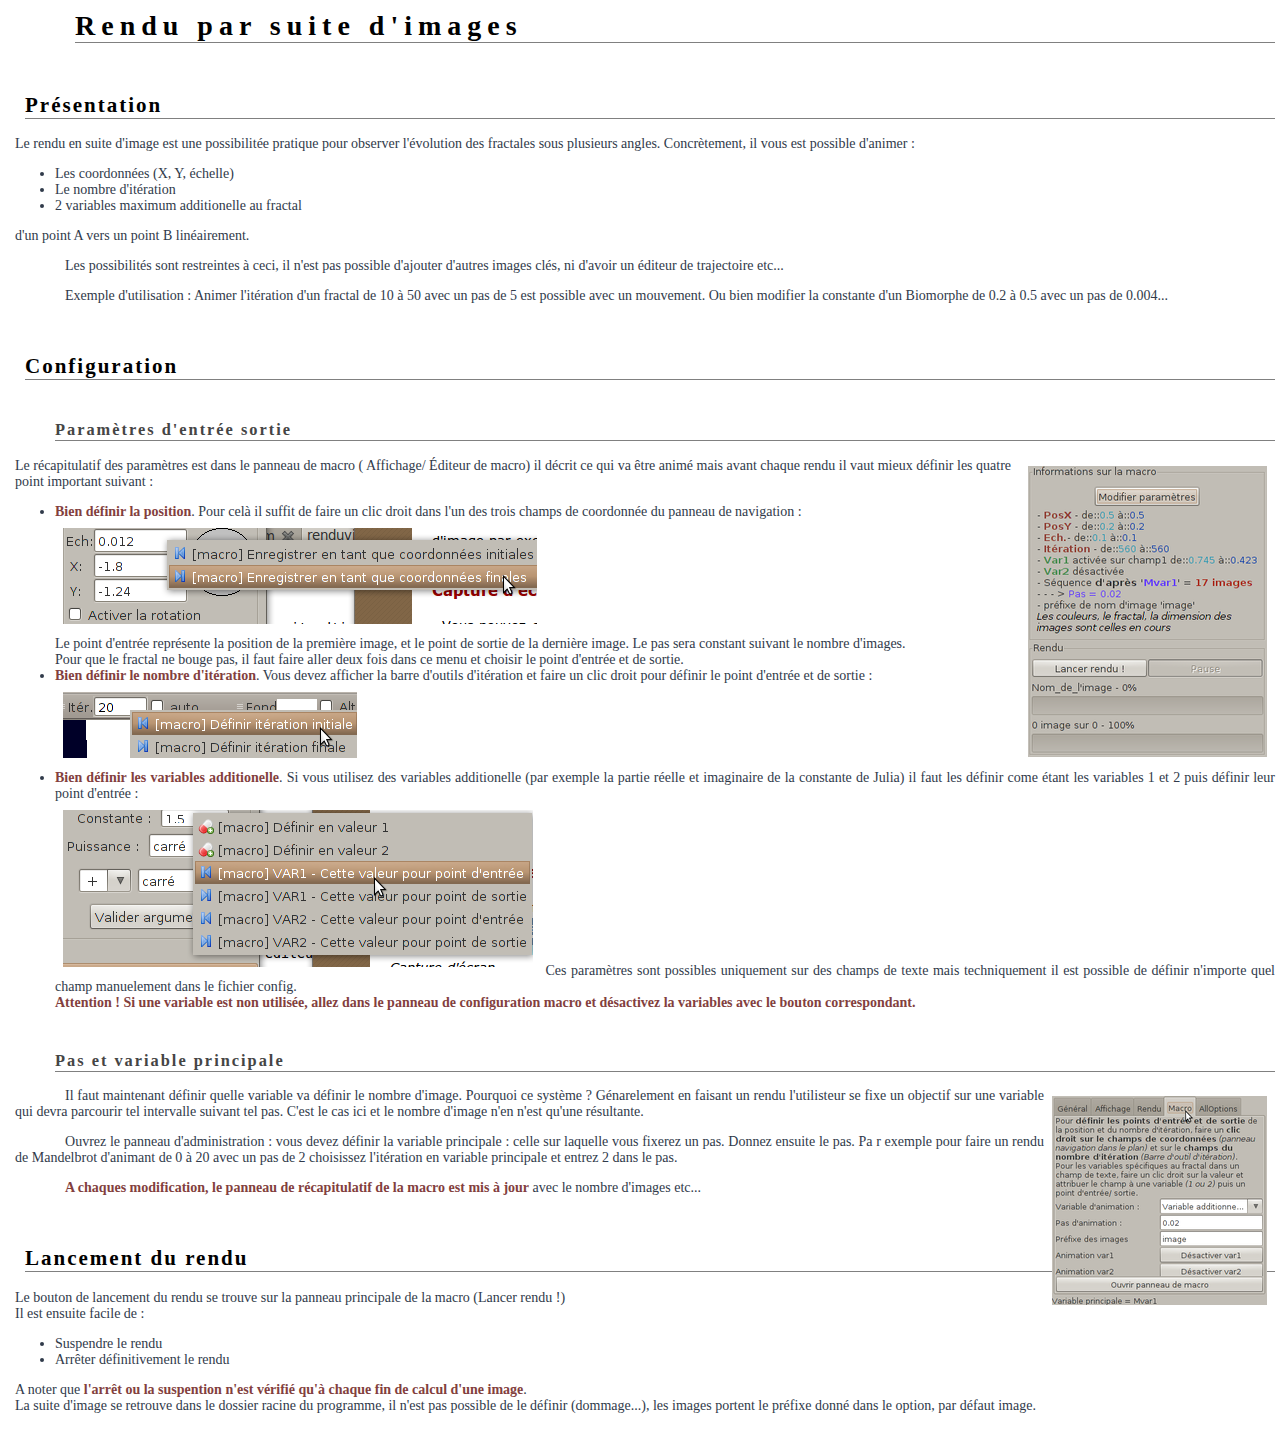
<file: help/pages/renduvideo.htm>
<html>
<head>
	<meta http-equiv="Content-Type" content="text/html; charset=utf-8" />
	<link rel="stylesheet" href="../style/style_pages.css" type="text/css" media="screen" />
	<title>Rendu vidéo (par suite d'images)</title>
</head>
<body>

<h1>Rendu par suite d'images</h1>

<a name="present"></a>
<h2>Présentation</h2>
Le rendu en suite d'image est une possibilitée pratique pour observer l'évolution des fractales
sous plusieurs angles. Concrètement, il vous est possible d'animer :
<ul>
	<li>Les coordonnées (X, Y, échelle)</li>
	<li>Le nombre d'itération</li>
	<li>2 variables maximum additionelle au fractal</li>
</ul>
d'un point A vers un point B linéairement.
<p>
	Les possibilités sont restreintes à ceci, il n'est pas possible d'ajouter d'autres images clés,
	ni d'avoir un éditeur de trajectoire etc...
</p>
<p>
	Exemple d'utilisation : Animer l'itération d'un fractal de 10 à 50 avec un pas de 5 est possible
	avec un mouvement. Ou bien modifier la constante d'un Biomorphe de 0.2 à 0.5 avec un pas de 
	0.004...
</p>

<a name="config"></a>
<h2>Configuration</h2>
	<h3>Paramètres d'entrée sortie</h3>
	<img src="../images/interface/macro_index.png" alt="Panneau de macro" style="float:right" />
	Le récapitulatif des paramètres est dans le panneau de macro (<span class="typewriter">
	Affichage/ Éditeur de macro</span>) il décrit ce qui va être animé mais avant chaque rendu
	il vaut mieux définir les quatre point important suivant :
	<ul>
		<li>
			<span class="important">Bien définir la position</span>. Pour celà il suffit de faire un clic droit dans l'un des 
			trois champs de coordonnée du panneau de navigation :<br />
			<img src="../images/interface/menuC_coord.png" alt="clic droit dans champs de coordonée" /><br />
			Le point d'entrée représente la position de la première image, et le point de sortie de 
			la dernière image. Le pas sera constant suivant le nombre d'images.<br />
			Pour que le fractal ne bouge pas, il faut faire aller deux fois dans ce menu et choisir 
			le point d'entrée et de sortie.
		</li>
		<li>
			<span class="important">Bien définir le nombre d'itération</span>. 
			Vous devez afficher la barre d'outils d'itération et faire un clic droit pour 
			définir le point d'entrée et de sortie :<br />
			<img src="../images/interface/menuC_iteration.png" alt="clic droit dans champs de coordonée" />
		</li>
		<li>
			<span class="important">Bien définir les variables additionelle</span>. 
			Si vous utilisez des variables additionelle (par exemple la partie réelle et imaginaire 
			de la constante de Julia) il faut les définir come étant les variables 1 et 2
			puis définir leur point d'entrée :<br />
			<img src="../images/interface/menuC_variable.png" alt="clic droit dans champs de coordonée" />
			Ces paramètres sont possibles uniquement sur des champs de texte mais techniquement il est 
			possible de définir n'importe quel champ manuelement dans le fichier config.<br />
			<span class="important">Attention ! Si une variable est non utilisée, allez dans le panneau de 
			configuration macro	et désactivez la variables avec le bouton correspondant.</span>
		</li>
	</ul>


	<a name="mainVar"></a>
	<h3>Pas et variable principale</h3>
	<img src="../images/interface/admin_004.png" style="float:right" alt="admin macro" />
		
	<p>
		Il faut maintenant définir quelle variable va définir le nombre d'image. Pourquoi ce système ?
		Génarelement en faisant un rendu l'utilisteur se fixe un objectif sur une variable qui devra 
		parcourir tel intervalle suivant tel pas. C'est le cas ici et le nombre d'image n'en n'est qu'une
		résultante.
	</p>
	<p>
		Ouvrez le panneau d'administration : 
		vous devez définir la variable principale : celle sur laquelle vous fixerez un pas. 
		Donnez ensuite le pas. Pa r exemple pour faire un rendu de Mandelbrot d'animant de 0 à 20
		avec un pas de 2 choisissez l'itération en variable principale et entrez 2 dans le pas.
	</p>
	<p>
		<span class="important">A chaques modification, le panneau de récapitulatif de la macro est 
		mis à jour</span> avec le nombre d'images etc...
	</p>

<a name="rendu"></a>
<h2>Lancement du rendu</h2>
Le bouton de lancement du rendu se trouve sur la panneau principale de la macro (Lancer rendu !)<br />
Il est ensuite facile de :
<ul>
	<li>Suspendre le rendu</li>
	<li>Arrêter définitivement le rendu</li>
</ul>
A noter que <span class="important">l'arrêt ou la suspention n'est vérifié qu'à chaque fin 
de calcul d'une image</span>.<br />
La suite d'image se retrouve dans le dossier racine du programme, il n'est pas possible 
de le définir (dommage...), les images portent le préfixe donné dans le option, par défaut image.
</file>
<file: help/style/style_glossaire.css>
body{
	font-family: 'Trebuchet MS', Tahoma, Verdana, 'Times New Roman', Times, serif;
	font-size:12px;
}

a{
	text-decoration:none;
	font-size:11px;
	display:block;
	color:#134E83;
}

.nv1{
	margin-left:3px;
	margin-top:5px;
	font-weight:bold;
	font-size:13px;
}
.nv2{
	margin-left:18px;
	font-size:13px;
}
.nv3{
	margin-left:30px;
	font-weight:italic;
}
</file>
<file: help/style/style_pages.css>
body{
	font-family: 'Trebuchet MS', Tahoma, Verdana, 'Times New Roman', Times, serif;
	margin:5px;
	padding-left:10px;
	margin-bottom:25px;
	color:#303A4A;
	font-size:14px;
}

h1{
	margin-top:10px;
	margin-left:60px;
	letter-spacing:6px;
	border-bottom:1px solid grey;
	color:black;
}
h2{
	margin-top:50px;
	margin-left:10px;
	letter-spacing:2px;
	border-bottom:1px solid grey;
	color:black;
}

h3{
	margin-top:40px;
	margin-left:40px;
	letter-spacing:2px;
	border-bottom:1px solid grey;
	color:#454545;
}

img{
	border:0px;
	margin:8px;
}

a{
	color:#AB4C4C;
}

p{
	text-align:justify;
}

p:first-letter{
	padding-left:50px;
}

li{
	text-align:justify;
}
.liExtend{
	margin-top:8px;
}

.important{
	color:#833F3E;
	font-weight:bold;
	font-size:14px;
}

.codeConsole{
	background-color:black;
	color:white;
	padding:5px 2px 5px 12px;
	overflow:auto;
	margin-left:20px;
	font-family:courrier;
	margin:3px 50px 9px 15px;
	font-family: "Courier New" Courier monospace;
}
.code{
	background-color:#EAEAEA;
	font-family:"Courier New", Courier, monospace;
	font-size:15px;
}

.typeWriter{
	font-family: "Courier New" Courier monospace;
}


/* tableau par défaut */
table{
	border:1px solid black;
	border-bottom:none;
	margin:auto;
	width:90%;
	font-weight:12px;
}
th{
	border-bottom:1px solid black;
	letter-spacing:3px;
}
td{
	padding:3px 5px 3px 5px;
	border-bottom:1px solid black;
}
.tdTitre{
	padding:3px 10px 3px 10px;
	border-bottom:1px solid black;
}
.tdType{
	border-right:1px solid black;
	width:125px;
	font-size:14px;
	text-align:center;
}

.tdTitre{
	font-weight:bold;
	text-align:center;
	vertical-align:top;
	color:#332575;
	border-right:1px solid grey;
}
.tableimg{
	border:none;
	width:700px;
	height:525px;
	text-align:center;
}
.tdimg{
	border:none;
	width:100px;
	height:105px;
}
.tablejs{
	border:none;
	width:70px;
	height:72px;
}
.tdjs{
	border:none;
	width:70px;
	height:72px;
}
.tdcomplex{
	background-color:#F2F2F2;
	color:#000;
	font-size:14px;
}
.tdexemples{
	background-color:#CFD5DA;
	font-size:14px;
}
.thcomplex{
	background-color:#999;
	color:#000;
	width:100px;
	font-size:14px;
}
</file>
